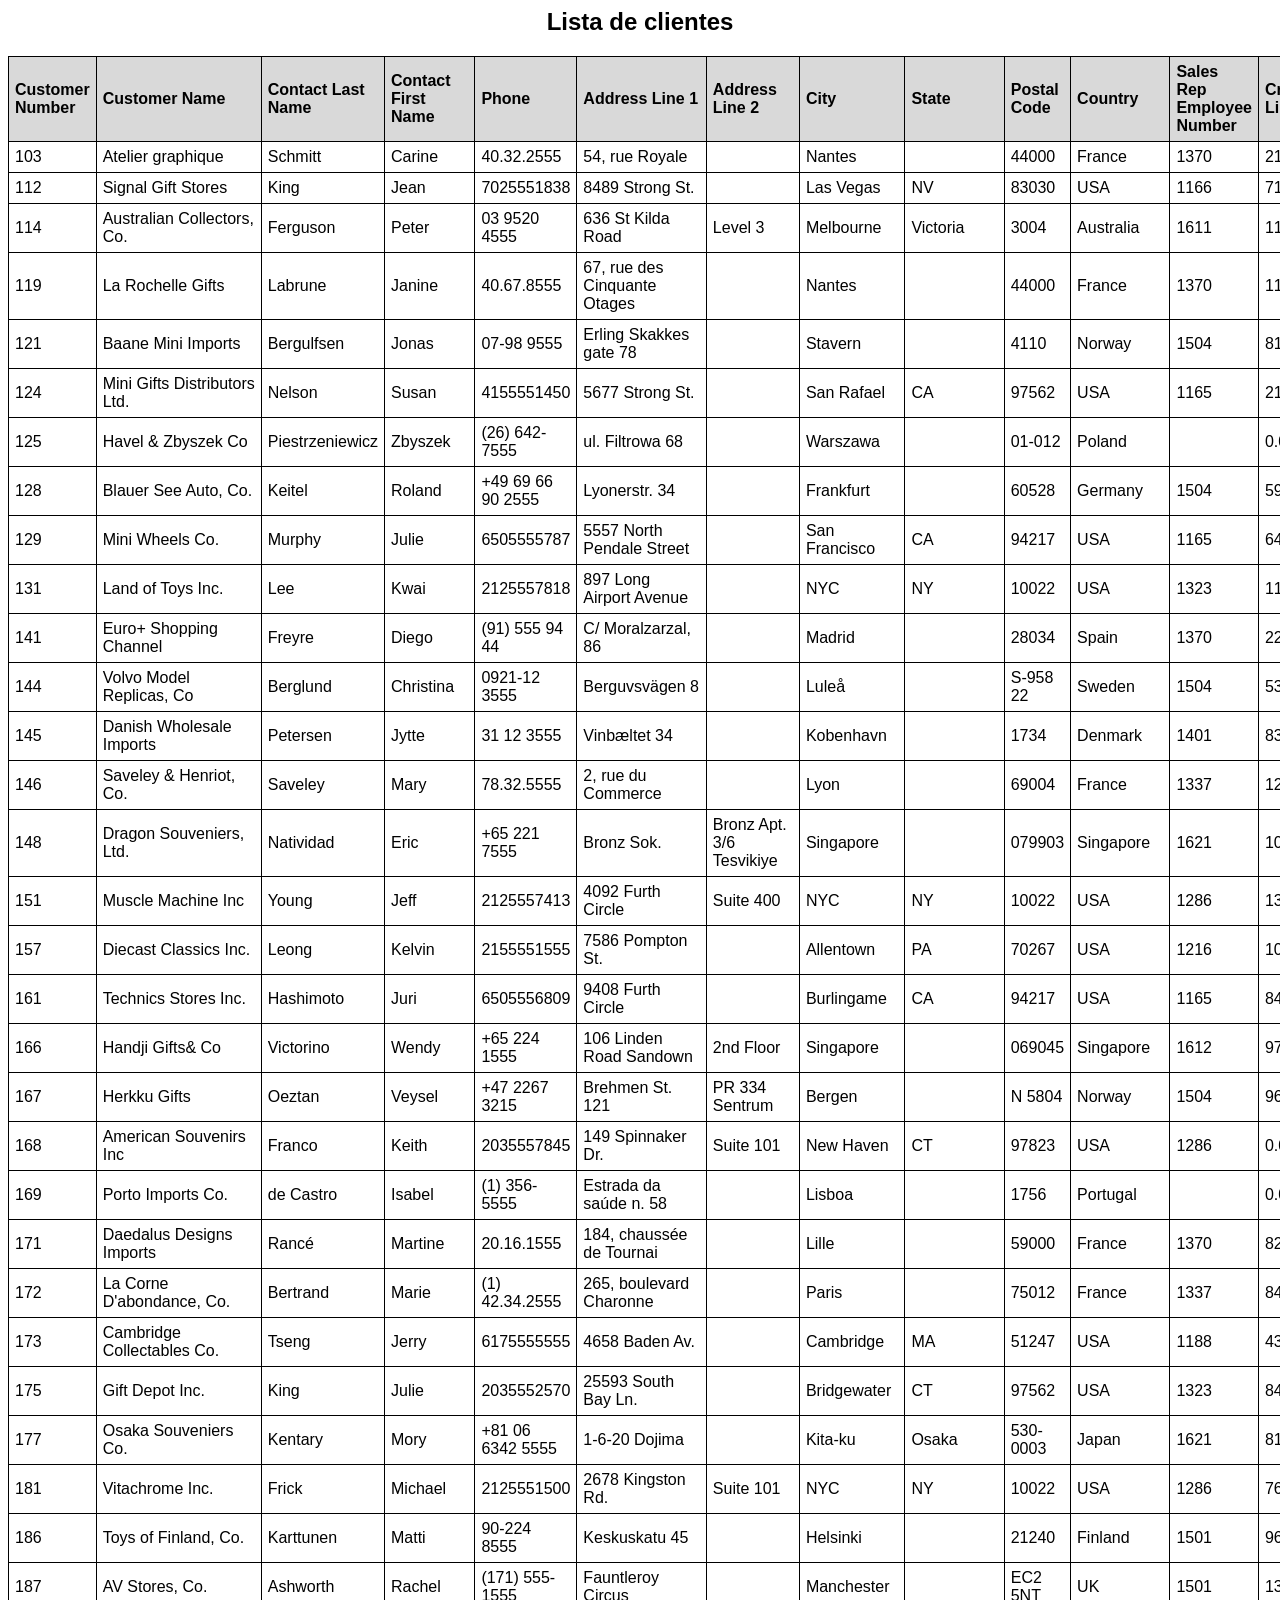
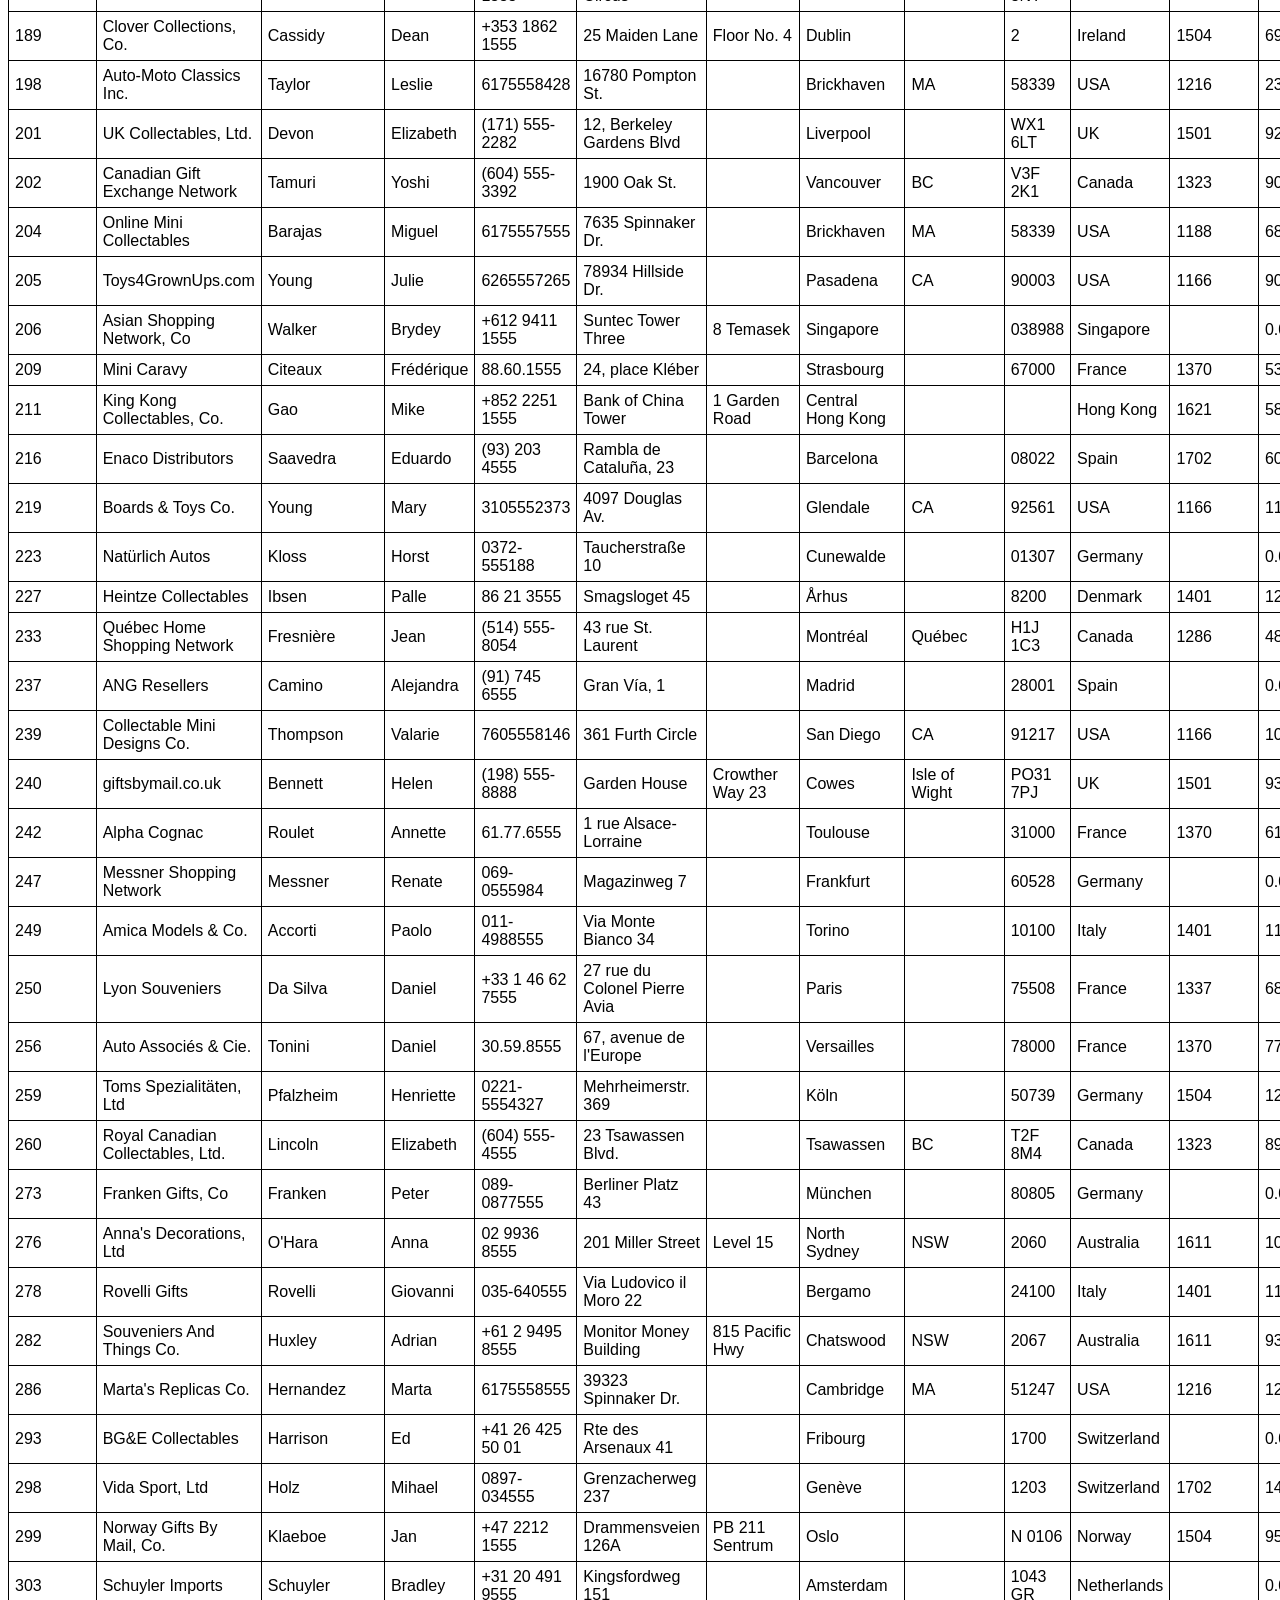
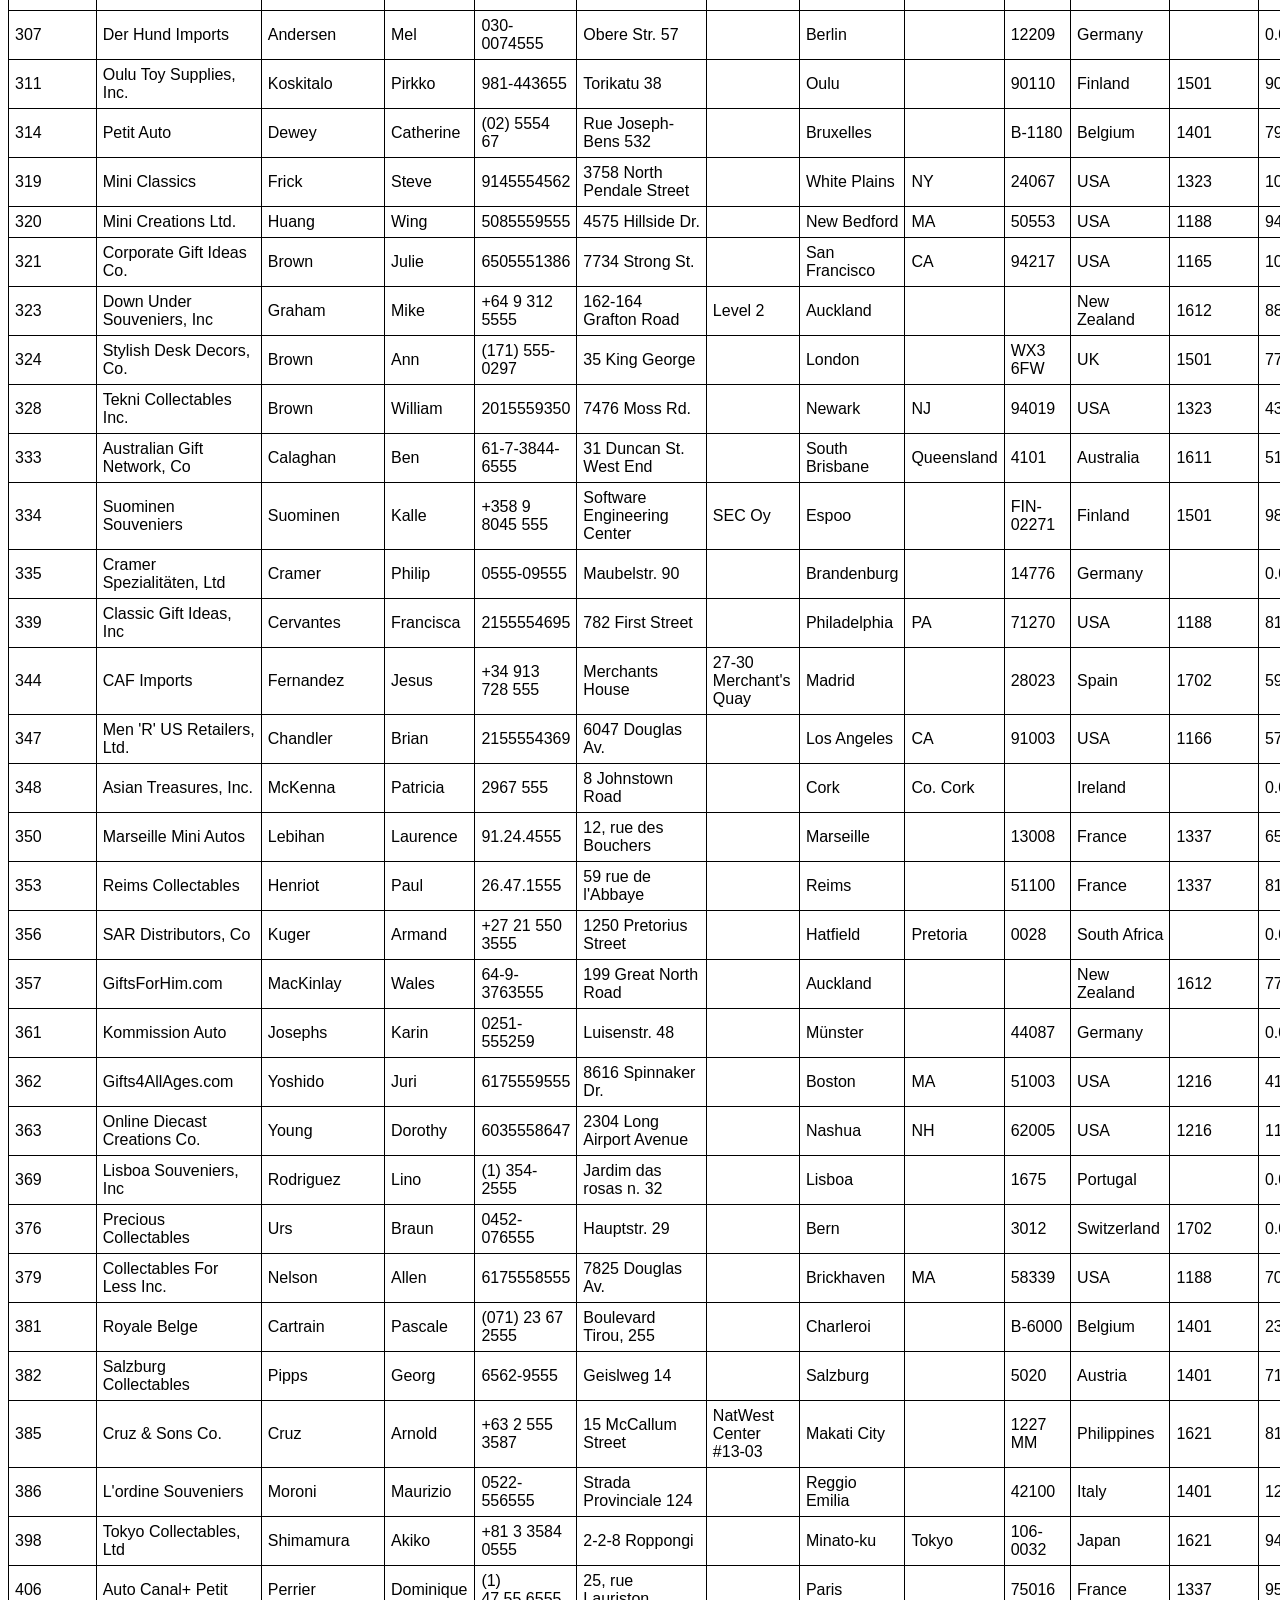
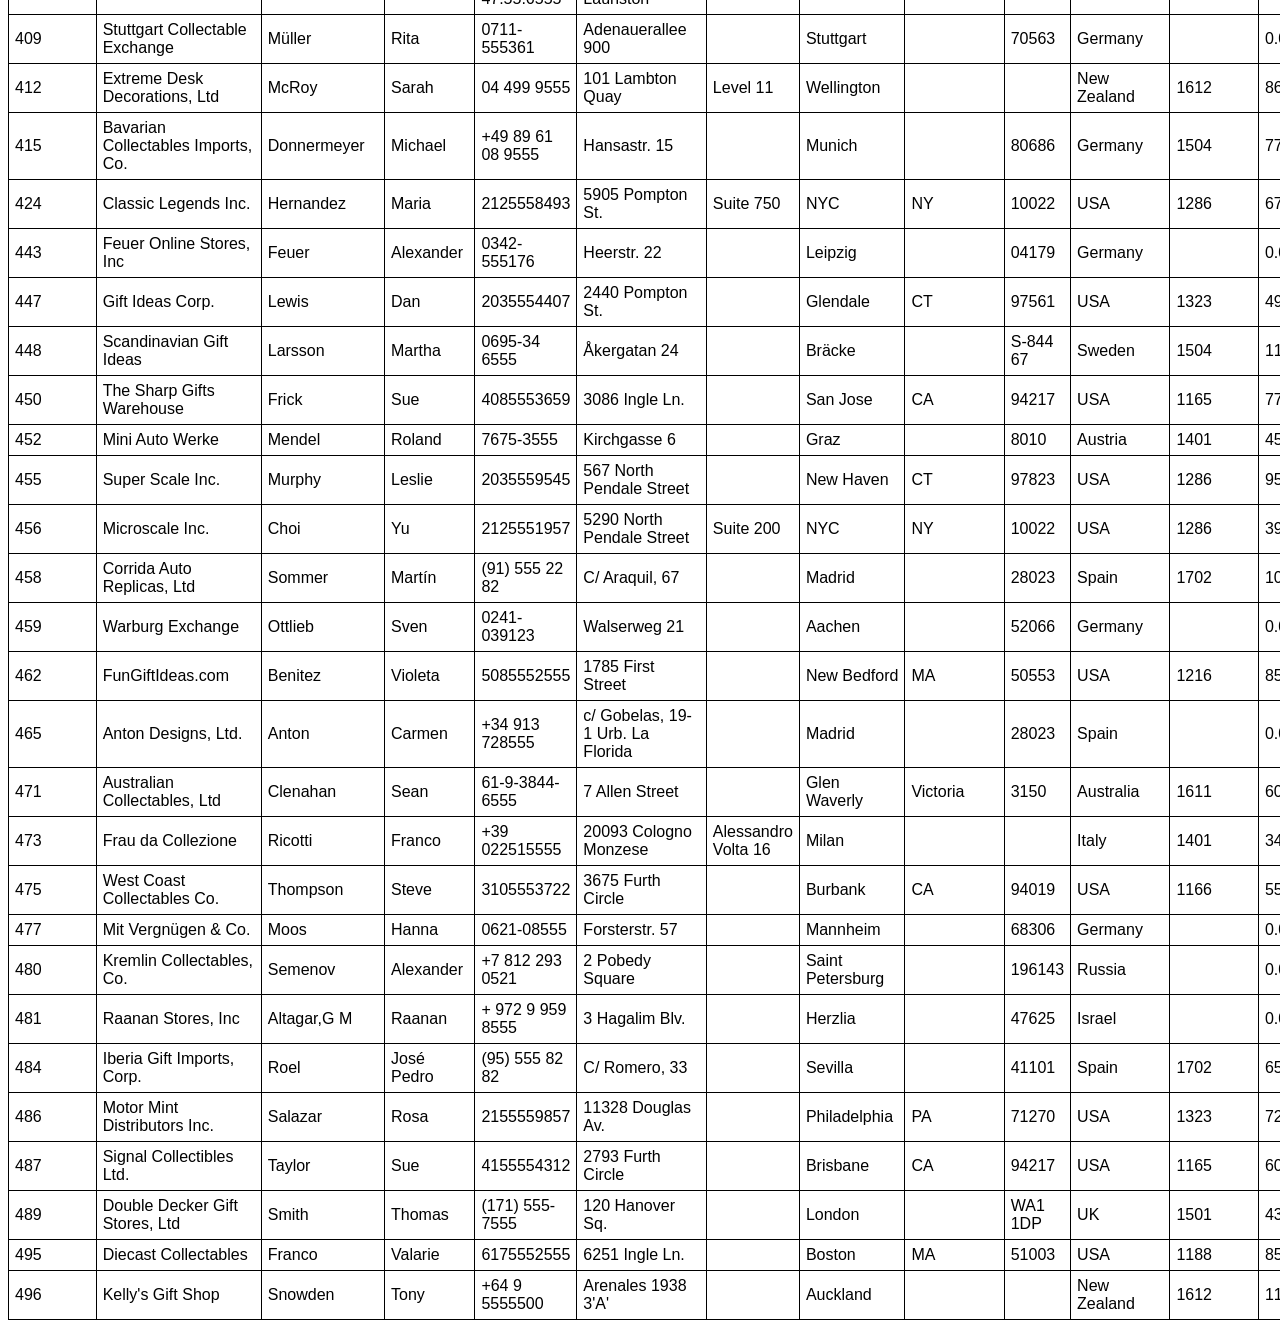
<file: LMSGI05_1/Exercici 2/Customers.html>
﻿<?xml version="1.0" encoding="UTF-8" standalone="yes"?>
<html>
  <head>
    <title>Customers</title>
    <style>
		body {
			font-family: Arial, sans-serif;
		}
		h2 {
			text-align: center;
		}
		table {
			border-collapse: collapse;
			width: 100%;
		}
		th, td {
			border: 1px solid black;
			padding: 6px;
			text-align: left;
		}
		th {
			background-color: #d9d9d9;
		}
	</style>
  </head>
  <body>
    <h2>Lista de clientes</h2>
    <table>
      <tr>
        <th>Customer Number</th>
        <th>Customer Name</th>
        <th>Contact Last Name</th>
        <th>Contact First Name</th>
        <th>Phone</th>
        <th>Address Line 1</th>
        <th>Address Line 2</th>
        <th>City</th>
        <th>State</th>
        <th>Postal Code</th>
        <th>Country</th>
        <th>Sales Rep Employee Number</th>
        <th>Credit Limit</th>
      </tr>
      <tr>
        <td>103</td>
        <td>Atelier graphique</td>
        <td>Schmitt</td>
        <td>Carine </td>
        <td>40.32.2555</td>
        <td>54, rue Royale</td>
        <td/>
        <td>Nantes</td>
        <td/>
        <td>44000</td>
        <td>France</td>
        <td>1370</td>
        <td>21000.00</td>
      </tr>
      <tr>
        <td>112</td>
        <td>Signal Gift Stores</td>
        <td>King</td>
        <td>Jean</td>
        <td>7025551838</td>
        <td>8489 Strong St.</td>
        <td/>
        <td>Las Vegas</td>
        <td>NV</td>
        <td>83030</td>
        <td>USA</td>
        <td>1166</td>
        <td>71800.00</td>
      </tr>
      <tr>
        <td>114</td>
        <td>Australian Collectors, Co.</td>
        <td>Ferguson</td>
        <td>Peter</td>
        <td>03 9520 4555</td>
        <td>636 St Kilda Road</td>
        <td>Level 3</td>
        <td>Melbourne</td>
        <td>Victoria</td>
        <td>3004</td>
        <td>Australia</td>
        <td>1611</td>
        <td>117300.00</td>
      </tr>
      <tr>
        <td>119</td>
        <td>La Rochelle Gifts</td>
        <td>Labrune</td>
        <td>Janine </td>
        <td>40.67.8555</td>
        <td>67, rue des Cinquante Otages</td>
        <td/>
        <td>Nantes</td>
        <td/>
        <td>44000</td>
        <td>France</td>
        <td>1370</td>
        <td>118200.00</td>
      </tr>
      <tr>
        <td>121</td>
        <td>Baane Mini Imports</td>
        <td>Bergulfsen</td>
        <td>Jonas </td>
        <td>07-98 9555</td>
        <td>Erling Skakkes gate 78</td>
        <td/>
        <td>Stavern</td>
        <td/>
        <td>4110</td>
        <td>Norway</td>
        <td>1504</td>
        <td>81700.00</td>
      </tr>
      <tr>
        <td>124</td>
        <td>Mini Gifts Distributors Ltd.</td>
        <td>Nelson</td>
        <td>Susan</td>
        <td>4155551450</td>
        <td>5677 Strong St.</td>
        <td/>
        <td>San Rafael</td>
        <td>CA</td>
        <td>97562</td>
        <td>USA</td>
        <td>1165</td>
        <td>210500.00</td>
      </tr>
      <tr>
        <td>125</td>
        <td>Havel &amp; Zbyszek Co</td>
        <td>Piestrzeniewicz</td>
        <td>Zbyszek </td>
        <td>(26) 642-7555</td>
        <td>ul. Filtrowa 68</td>
        <td/>
        <td>Warszawa</td>
        <td/>
        <td>01-012</td>
        <td>Poland</td>
        <td/>
        <td>0.00</td>
      </tr>
      <tr>
        <td>128</td>
        <td>Blauer See Auto, Co.</td>
        <td>Keitel</td>
        <td>Roland</td>
        <td>+49 69 66 90 2555</td>
        <td>Lyonerstr. 34</td>
        <td/>
        <td>Frankfurt</td>
        <td/>
        <td>60528</td>
        <td>Germany</td>
        <td>1504</td>
        <td>59700.00</td>
      </tr>
      <tr>
        <td>129</td>
        <td>Mini Wheels Co.</td>
        <td>Murphy</td>
        <td>Julie</td>
        <td>6505555787</td>
        <td>5557 North Pendale Street</td>
        <td/>
        <td>San Francisco</td>
        <td>CA</td>
        <td>94217</td>
        <td>USA</td>
        <td>1165</td>
        <td>64600.00</td>
      </tr>
      <tr>
        <td>131</td>
        <td>Land of Toys Inc.</td>
        <td>Lee</td>
        <td>Kwai</td>
        <td>2125557818</td>
        <td>897 Long Airport Avenue</td>
        <td/>
        <td>NYC</td>
        <td>NY</td>
        <td>10022</td>
        <td>USA</td>
        <td>1323</td>
        <td>114900.00</td>
      </tr>
      <tr>
        <td>141</td>
        <td>Euro+ Shopping Channel</td>
        <td>Freyre</td>
        <td>Diego </td>
        <td>(91) 555 94 44</td>
        <td>C/ Moralzarzal, 86</td>
        <td/>
        <td>Madrid</td>
        <td/>
        <td>28034</td>
        <td>Spain</td>
        <td>1370</td>
        <td>227600.00</td>
      </tr>
      <tr>
        <td>144</td>
        <td>Volvo Model Replicas, Co</td>
        <td>Berglund</td>
        <td>Christina </td>
        <td>0921-12 3555</td>
        <td>Berguvsvägen  8</td>
        <td/>
        <td>Luleå</td>
        <td/>
        <td>S-958 22</td>
        <td>Sweden</td>
        <td>1504</td>
        <td>53100.00</td>
      </tr>
      <tr>
        <td>145</td>
        <td>Danish Wholesale Imports</td>
        <td>Petersen</td>
        <td>Jytte </td>
        <td>31 12 3555</td>
        <td>Vinbæltet 34</td>
        <td/>
        <td>Kobenhavn</td>
        <td/>
        <td>1734</td>
        <td>Denmark</td>
        <td>1401</td>
        <td>83400.00</td>
      </tr>
      <tr>
        <td>146</td>
        <td>Saveley &amp; Henriot, Co.</td>
        <td>Saveley</td>
        <td>Mary </td>
        <td>78.32.5555</td>
        <td>2, rue du Commerce</td>
        <td/>
        <td>Lyon</td>
        <td/>
        <td>69004</td>
        <td>France</td>
        <td>1337</td>
        <td>123900.00</td>
      </tr>
      <tr>
        <td>148</td>
        <td>Dragon Souveniers, Ltd.</td>
        <td>Natividad</td>
        <td>Eric</td>
        <td>+65 221 7555</td>
        <td>Bronz Sok.</td>
        <td>Bronz Apt. 3/6 Tesvikiye</td>
        <td>Singapore</td>
        <td/>
        <td>079903</td>
        <td>Singapore</td>
        <td>1621</td>
        <td>103800.00</td>
      </tr>
      <tr>
        <td>151</td>
        <td>Muscle Machine Inc</td>
        <td>Young</td>
        <td>Jeff</td>
        <td>2125557413</td>
        <td>4092 Furth Circle</td>
        <td>Suite 400</td>
        <td>NYC</td>
        <td>NY</td>
        <td>10022</td>
        <td>USA</td>
        <td>1286</td>
        <td>138500.00</td>
      </tr>
      <tr>
        <td>157</td>
        <td>Diecast Classics Inc.</td>
        <td>Leong</td>
        <td>Kelvin</td>
        <td>2155551555</td>
        <td>7586 Pompton St.</td>
        <td/>
        <td>Allentown</td>
        <td>PA</td>
        <td>70267</td>
        <td>USA</td>
        <td>1216</td>
        <td>100600.00</td>
      </tr>
      <tr>
        <td>161</td>
        <td>Technics Stores Inc.</td>
        <td>Hashimoto</td>
        <td>Juri</td>
        <td>6505556809</td>
        <td>9408 Furth Circle</td>
        <td/>
        <td>Burlingame</td>
        <td>CA</td>
        <td>94217</td>
        <td>USA</td>
        <td>1165</td>
        <td>84600.00</td>
      </tr>
      <tr>
        <td>166</td>
        <td>Handji Gifts&amp; Co</td>
        <td>Victorino</td>
        <td>Wendy</td>
        <td>+65 224 1555</td>
        <td>106 Linden Road Sandown</td>
        <td>2nd Floor</td>
        <td>Singapore</td>
        <td/>
        <td>069045</td>
        <td>Singapore</td>
        <td>1612</td>
        <td>97900.00</td>
      </tr>
      <tr>
        <td>167</td>
        <td>Herkku Gifts</td>
        <td>Oeztan</td>
        <td>Veysel</td>
        <td>+47 2267 3215</td>
        <td>Brehmen St. 121</td>
        <td>PR 334 Sentrum</td>
        <td>Bergen</td>
        <td/>
        <td>N 5804</td>
        <td>Norway  </td>
        <td>1504</td>
        <td>96800.00</td>
      </tr>
      <tr>
        <td>168</td>
        <td>American Souvenirs Inc</td>
        <td>Franco</td>
        <td>Keith</td>
        <td>2035557845</td>
        <td>149 Spinnaker Dr.</td>
        <td>Suite 101</td>
        <td>New Haven</td>
        <td>CT</td>
        <td>97823</td>
        <td>USA</td>
        <td>1286</td>
        <td>0.00</td>
      </tr>
      <tr>
        <td>169</td>
        <td>Porto Imports Co.</td>
        <td>de Castro</td>
        <td>Isabel </td>
        <td>(1) 356-5555</td>
        <td>Estrada da saúde n. 58</td>
        <td/>
        <td>Lisboa</td>
        <td/>
        <td>1756</td>
        <td>Portugal</td>
        <td/>
        <td>0.00</td>
      </tr>
      <tr>
        <td>171</td>
        <td>Daedalus Designs Imports</td>
        <td>Rancé</td>
        <td>Martine </td>
        <td>20.16.1555</td>
        <td>184, chaussée de Tournai</td>
        <td/>
        <td>Lille</td>
        <td/>
        <td>59000</td>
        <td>France</td>
        <td>1370</td>
        <td>82900.00</td>
      </tr>
      <tr>
        <td>172</td>
        <td>La Corne D'abondance, Co.</td>
        <td>Bertrand</td>
        <td>Marie</td>
        <td>(1) 42.34.2555</td>
        <td>265, boulevard Charonne</td>
        <td/>
        <td>Paris</td>
        <td/>
        <td>75012</td>
        <td>France</td>
        <td>1337</td>
        <td>84300.00</td>
      </tr>
      <tr>
        <td>173</td>
        <td>Cambridge Collectables Co.</td>
        <td>Tseng</td>
        <td>Jerry</td>
        <td>6175555555</td>
        <td>4658 Baden Av.</td>
        <td/>
        <td>Cambridge</td>
        <td>MA</td>
        <td>51247</td>
        <td>USA</td>
        <td>1188</td>
        <td>43400.00</td>
      </tr>
      <tr>
        <td>175</td>
        <td>Gift Depot Inc.</td>
        <td>King</td>
        <td>Julie</td>
        <td>2035552570</td>
        <td>25593 South Bay Ln.</td>
        <td/>
        <td>Bridgewater</td>
        <td>CT</td>
        <td>97562</td>
        <td>USA</td>
        <td>1323</td>
        <td>84300.00</td>
      </tr>
      <tr>
        <td>177</td>
        <td>Osaka Souveniers Co.</td>
        <td>Kentary</td>
        <td>Mory</td>
        <td>+81 06 6342 5555</td>
        <td>1-6-20 Dojima</td>
        <td/>
        <td>Kita-ku</td>
        <td>Osaka</td>
        <td> 530-0003</td>
        <td>Japan</td>
        <td>1621</td>
        <td>81200.00</td>
      </tr>
      <tr>
        <td>181</td>
        <td>Vitachrome Inc.</td>
        <td>Frick</td>
        <td>Michael</td>
        <td>2125551500</td>
        <td>2678 Kingston Rd.</td>
        <td>Suite 101</td>
        <td>NYC</td>
        <td>NY</td>
        <td>10022</td>
        <td>USA</td>
        <td>1286</td>
        <td>76400.00</td>
      </tr>
      <tr>
        <td>186</td>
        <td>Toys of Finland, Co.</td>
        <td>Karttunen</td>
        <td>Matti</td>
        <td>90-224 8555</td>
        <td>Keskuskatu 45</td>
        <td/>
        <td>Helsinki</td>
        <td/>
        <td>21240</td>
        <td>Finland</td>
        <td>1501</td>
        <td>96500.00</td>
      </tr>
      <tr>
        <td>187</td>
        <td>AV Stores, Co.</td>
        <td>Ashworth</td>
        <td>Rachel</td>
        <td>(171) 555-1555</td>
        <td>Fauntleroy Circus</td>
        <td/>
        <td>Manchester</td>
        <td/>
        <td>EC2 5NT</td>
        <td>UK</td>
        <td>1501</td>
        <td>136800.00</td>
      </tr>
      <tr>
        <td>189</td>
        <td>Clover Collections, Co.</td>
        <td>Cassidy</td>
        <td>Dean</td>
        <td>+353 1862 1555</td>
        <td>25 Maiden Lane</td>
        <td>Floor No. 4</td>
        <td>Dublin</td>
        <td/>
        <td>2</td>
        <td>Ireland</td>
        <td>1504</td>
        <td>69400.00</td>
      </tr>
      <tr>
        <td>198</td>
        <td>Auto-Moto Classics Inc.</td>
        <td>Taylor</td>
        <td>Leslie</td>
        <td>6175558428</td>
        <td>16780 Pompton St.</td>
        <td/>
        <td>Brickhaven</td>
        <td>MA</td>
        <td>58339</td>
        <td>USA</td>
        <td>1216</td>
        <td>23000.00</td>
      </tr>
      <tr>
        <td>201</td>
        <td>UK Collectables, Ltd.</td>
        <td>Devon</td>
        <td>Elizabeth</td>
        <td>(171) 555-2282</td>
        <td>12, Berkeley Gardens Blvd</td>
        <td/>
        <td>Liverpool</td>
        <td/>
        <td>WX1 6LT</td>
        <td>UK</td>
        <td>1501</td>
        <td>92700.00</td>
      </tr>
      <tr>
        <td>202</td>
        <td>Canadian Gift Exchange Network</td>
        <td>Tamuri</td>
        <td>Yoshi </td>
        <td>(604) 555-3392</td>
        <td>1900 Oak St.</td>
        <td/>
        <td>Vancouver</td>
        <td>BC</td>
        <td>V3F 2K1</td>
        <td>Canada</td>
        <td>1323</td>
        <td>90300.00</td>
      </tr>
      <tr>
        <td>204</td>
        <td>Online Mini Collectables</td>
        <td>Barajas</td>
        <td>Miguel</td>
        <td>6175557555</td>
        <td>7635 Spinnaker Dr.</td>
        <td/>
        <td>Brickhaven</td>
        <td>MA</td>
        <td>58339</td>
        <td>USA</td>
        <td>1188</td>
        <td>68700.00</td>
      </tr>
      <tr>
        <td>205</td>
        <td>Toys4GrownUps.com</td>
        <td>Young</td>
        <td>Julie</td>
        <td>6265557265</td>
        <td>78934 Hillside Dr.</td>
        <td/>
        <td>Pasadena</td>
        <td>CA</td>
        <td>90003</td>
        <td>USA</td>
        <td>1166</td>
        <td>90700.00</td>
      </tr>
      <tr>
        <td>206</td>
        <td>Asian Shopping Network, Co</td>
        <td>Walker</td>
        <td>Brydey</td>
        <td>+612 9411 1555</td>
        <td>Suntec Tower Three</td>
        <td>8 Temasek</td>
        <td>Singapore</td>
        <td/>
        <td>038988</td>
        <td>Singapore</td>
        <td/>
        <td>0.00</td>
      </tr>
      <tr>
        <td>209</td>
        <td>Mini Caravy</td>
        <td>Citeaux</td>
        <td>Frédérique </td>
        <td>88.60.1555</td>
        <td>24, place Kléber</td>
        <td/>
        <td>Strasbourg</td>
        <td/>
        <td>67000</td>
        <td>France</td>
        <td>1370</td>
        <td>53800.00</td>
      </tr>
      <tr>
        <td>211</td>
        <td>King Kong Collectables, Co.</td>
        <td>Gao</td>
        <td>Mike</td>
        <td>+852 2251 1555</td>
        <td>Bank of China Tower</td>
        <td>1 Garden Road</td>
        <td>Central Hong Kong</td>
        <td/>
        <td/>
        <td>Hong Kong</td>
        <td>1621</td>
        <td>58600.00</td>
      </tr>
      <tr>
        <td>216</td>
        <td>Enaco Distributors</td>
        <td>Saavedra</td>
        <td>Eduardo </td>
        <td>(93) 203 4555</td>
        <td>Rambla de Cataluña, 23</td>
        <td/>
        <td>Barcelona</td>
        <td/>
        <td>08022</td>
        <td>Spain</td>
        <td>1702</td>
        <td>60300.00</td>
      </tr>
      <tr>
        <td>219</td>
        <td>Boards &amp; Toys Co.</td>
        <td>Young</td>
        <td>Mary</td>
        <td>3105552373</td>
        <td>4097 Douglas Av.</td>
        <td/>
        <td>Glendale</td>
        <td>CA</td>
        <td>92561</td>
        <td>USA</td>
        <td>1166</td>
        <td>11000.00</td>
      </tr>
      <tr>
        <td>223</td>
        <td>Natürlich Autos</td>
        <td>Kloss</td>
        <td>Horst </td>
        <td>0372-555188</td>
        <td>Taucherstraße 10</td>
        <td/>
        <td>Cunewalde</td>
        <td/>
        <td>01307</td>
        <td>Germany</td>
        <td/>
        <td>0.00</td>
      </tr>
      <tr>
        <td>227</td>
        <td>Heintze Collectables</td>
        <td>Ibsen</td>
        <td>Palle</td>
        <td>86 21 3555</td>
        <td>Smagsloget 45</td>
        <td/>
        <td>Århus</td>
        <td/>
        <td>8200</td>
        <td>Denmark</td>
        <td>1401</td>
        <td>120800.00</td>
      </tr>
      <tr>
        <td>233</td>
        <td>Québec Home Shopping Network</td>
        <td>Fresnière</td>
        <td>Jean </td>
        <td>(514) 555-8054</td>
        <td>43 rue St. Laurent</td>
        <td/>
        <td>Montréal</td>
        <td>Québec</td>
        <td>H1J 1C3</td>
        <td>Canada</td>
        <td>1286</td>
        <td>48700.00</td>
      </tr>
      <tr>
        <td>237</td>
        <td>ANG Resellers</td>
        <td>Camino</td>
        <td>Alejandra </td>
        <td>(91) 745 6555</td>
        <td>Gran Vía, 1</td>
        <td/>
        <td>Madrid</td>
        <td/>
        <td>28001</td>
        <td>Spain</td>
        <td/>
        <td>0.00</td>
      </tr>
      <tr>
        <td>239</td>
        <td>Collectable Mini Designs Co.</td>
        <td>Thompson</td>
        <td>Valarie</td>
        <td>7605558146</td>
        <td>361 Furth Circle</td>
        <td/>
        <td>San Diego</td>
        <td>CA</td>
        <td>91217</td>
        <td>USA</td>
        <td>1166</td>
        <td>105000.00</td>
      </tr>
      <tr>
        <td>240</td>
        <td>giftsbymail.co.uk</td>
        <td>Bennett</td>
        <td>Helen </td>
        <td>(198) 555-8888</td>
        <td>Garden House</td>
        <td>Crowther Way 23</td>
        <td>Cowes</td>
        <td>Isle of Wight</td>
        <td>PO31 7PJ</td>
        <td>UK</td>
        <td>1501</td>
        <td>93900.00</td>
      </tr>
      <tr>
        <td>242</td>
        <td>Alpha Cognac</td>
        <td>Roulet</td>
        <td>Annette </td>
        <td>61.77.6555</td>
        <td>1 rue Alsace-Lorraine</td>
        <td/>
        <td>Toulouse</td>
        <td/>
        <td>31000</td>
        <td>France</td>
        <td>1370</td>
        <td>61100.00</td>
      </tr>
      <tr>
        <td>247</td>
        <td>Messner Shopping Network</td>
        <td>Messner</td>
        <td>Renate </td>
        <td>069-0555984</td>
        <td>Magazinweg 7</td>
        <td/>
        <td>Frankfurt</td>
        <td/>
        <td>60528</td>
        <td>Germany</td>
        <td/>
        <td>0.00</td>
      </tr>
      <tr>
        <td>249</td>
        <td>Amica Models &amp; Co.</td>
        <td>Accorti</td>
        <td>Paolo </td>
        <td>011-4988555</td>
        <td>Via Monte Bianco 34</td>
        <td/>
        <td>Torino</td>
        <td/>
        <td>10100</td>
        <td>Italy</td>
        <td>1401</td>
        <td>113000.00</td>
      </tr>
      <tr>
        <td>250</td>
        <td>Lyon Souveniers</td>
        <td>Da Silva</td>
        <td>Daniel</td>
        <td>+33 1 46 62 7555</td>
        <td>27 rue du Colonel Pierre Avia</td>
        <td/>
        <td>Paris</td>
        <td/>
        <td>75508</td>
        <td>France</td>
        <td>1337</td>
        <td>68100.00</td>
      </tr>
      <tr>
        <td>256</td>
        <td>Auto Associés &amp; Cie.</td>
        <td>Tonini</td>
        <td>Daniel </td>
        <td>30.59.8555</td>
        <td>67, avenue de l'Europe</td>
        <td/>
        <td>Versailles</td>
        <td/>
        <td>78000</td>
        <td>France</td>
        <td>1370</td>
        <td>77900.00</td>
      </tr>
      <tr>
        <td>259</td>
        <td>Toms Spezialitäten, Ltd</td>
        <td>Pfalzheim</td>
        <td>Henriette </td>
        <td>0221-5554327</td>
        <td>Mehrheimerstr. 369</td>
        <td/>
        <td>Köln</td>
        <td/>
        <td>50739</td>
        <td>Germany</td>
        <td>1504</td>
        <td>120400.00</td>
      </tr>
      <tr>
        <td>260</td>
        <td>Royal Canadian Collectables, Ltd.</td>
        <td>Lincoln</td>
        <td>Elizabeth </td>
        <td>(604) 555-4555</td>
        <td>23 Tsawassen Blvd.</td>
        <td/>
        <td>Tsawassen</td>
        <td>BC</td>
        <td>T2F 8M4</td>
        <td>Canada</td>
        <td>1323</td>
        <td>89600.00</td>
      </tr>
      <tr>
        <td>273</td>
        <td>Franken Gifts, Co</td>
        <td>Franken</td>
        <td>Peter </td>
        <td>089-0877555</td>
        <td>Berliner Platz 43</td>
        <td/>
        <td>München</td>
        <td/>
        <td>80805</td>
        <td>Germany</td>
        <td/>
        <td>0.00</td>
      </tr>
      <tr>
        <td>276</td>
        <td>Anna's Decorations, Ltd</td>
        <td>O'Hara</td>
        <td>Anna</td>
        <td>02 9936 8555</td>
        <td>201 Miller Street</td>
        <td>Level 15</td>
        <td>North Sydney</td>
        <td>NSW</td>
        <td>2060</td>
        <td>Australia</td>
        <td>1611</td>
        <td>107800.00</td>
      </tr>
      <tr>
        <td>278</td>
        <td>Rovelli Gifts</td>
        <td>Rovelli</td>
        <td>Giovanni </td>
        <td>035-640555</td>
        <td>Via Ludovico il Moro 22</td>
        <td/>
        <td>Bergamo</td>
        <td/>
        <td>24100</td>
        <td>Italy</td>
        <td>1401</td>
        <td>119600.00</td>
      </tr>
      <tr>
        <td>282</td>
        <td>Souveniers And Things Co.</td>
        <td>Huxley</td>
        <td>Adrian</td>
        <td>+61 2 9495 8555</td>
        <td>Monitor Money Building</td>
        <td>815 Pacific Hwy</td>
        <td>Chatswood</td>
        <td>NSW</td>
        <td>2067</td>
        <td>Australia</td>
        <td>1611</td>
        <td>93300.00</td>
      </tr>
      <tr>
        <td>286</td>
        <td>Marta's Replicas Co.</td>
        <td>Hernandez</td>
        <td>Marta</td>
        <td>6175558555</td>
        <td>39323 Spinnaker Dr.</td>
        <td/>
        <td>Cambridge</td>
        <td>MA</td>
        <td>51247</td>
        <td>USA</td>
        <td>1216</td>
        <td>123700.00</td>
      </tr>
      <tr>
        <td>293</td>
        <td>BG&amp;E Collectables</td>
        <td>Harrison</td>
        <td>Ed</td>
        <td>+41 26 425 50 01</td>
        <td>Rte des Arsenaux 41 </td>
        <td/>
        <td>Fribourg</td>
        <td/>
        <td>1700</td>
        <td>Switzerland</td>
        <td/>
        <td>0.00</td>
      </tr>
      <tr>
        <td>298</td>
        <td>Vida Sport, Ltd</td>
        <td>Holz</td>
        <td>Mihael</td>
        <td>0897-034555</td>
        <td>Grenzacherweg 237</td>
        <td/>
        <td>Genève</td>
        <td/>
        <td>1203</td>
        <td>Switzerland</td>
        <td>1702</td>
        <td>141300.00</td>
      </tr>
      <tr>
        <td>299</td>
        <td>Norway Gifts By Mail, Co.</td>
        <td>Klaeboe</td>
        <td>Jan</td>
        <td>+47 2212 1555</td>
        <td>Drammensveien 126A</td>
        <td>PB 211 Sentrum</td>
        <td>Oslo</td>
        <td/>
        <td>N 0106</td>
        <td>Norway  </td>
        <td>1504</td>
        <td>95100.00</td>
      </tr>
      <tr>
        <td>303</td>
        <td>Schuyler Imports</td>
        <td>Schuyler</td>
        <td>Bradley</td>
        <td>+31 20 491 9555</td>
        <td>Kingsfordweg 151</td>
        <td/>
        <td>Amsterdam</td>
        <td/>
        <td>1043 GR</td>
        <td>Netherlands</td>
        <td/>
        <td>0.00</td>
      </tr>
      <tr>
        <td>307</td>
        <td>Der Hund Imports</td>
        <td>Andersen</td>
        <td>Mel</td>
        <td>030-0074555</td>
        <td>Obere Str. 57</td>
        <td/>
        <td>Berlin</td>
        <td/>
        <td>12209</td>
        <td>Germany</td>
        <td/>
        <td>0.00</td>
      </tr>
      <tr>
        <td>311</td>
        <td>Oulu Toy Supplies, Inc.</td>
        <td>Koskitalo</td>
        <td>Pirkko</td>
        <td>981-443655</td>
        <td>Torikatu 38</td>
        <td/>
        <td>Oulu</td>
        <td/>
        <td>90110</td>
        <td>Finland</td>
        <td>1501</td>
        <td>90500.00</td>
      </tr>
      <tr>
        <td>314</td>
        <td>Petit Auto</td>
        <td>Dewey</td>
        <td>Catherine </td>
        <td>(02) 5554 67</td>
        <td>Rue Joseph-Bens 532</td>
        <td/>
        <td>Bruxelles</td>
        <td/>
        <td>B-1180</td>
        <td>Belgium</td>
        <td>1401</td>
        <td>79900.00</td>
      </tr>
      <tr>
        <td>319</td>
        <td>Mini Classics</td>
        <td>Frick</td>
        <td>Steve</td>
        <td>9145554562</td>
        <td>3758 North Pendale Street</td>
        <td/>
        <td>White Plains</td>
        <td>NY</td>
        <td>24067</td>
        <td>USA</td>
        <td>1323</td>
        <td>102700.00</td>
      </tr>
      <tr>
        <td>320</td>
        <td>Mini Creations Ltd.</td>
        <td>Huang</td>
        <td>Wing</td>
        <td>5085559555</td>
        <td>4575 Hillside Dr.</td>
        <td/>
        <td>New Bedford</td>
        <td>MA</td>
        <td>50553</td>
        <td>USA</td>
        <td>1188</td>
        <td>94500.00</td>
      </tr>
      <tr>
        <td>321</td>
        <td>Corporate Gift Ideas Co.</td>
        <td>Brown</td>
        <td>Julie</td>
        <td>6505551386</td>
        <td>7734 Strong St.</td>
        <td/>
        <td>San Francisco</td>
        <td>CA</td>
        <td>94217</td>
        <td>USA</td>
        <td>1165</td>
        <td>105000.00</td>
      </tr>
      <tr>
        <td>323</td>
        <td>Down Under Souveniers, Inc</td>
        <td>Graham</td>
        <td>Mike</td>
        <td>+64 9 312 5555</td>
        <td>162-164 Grafton Road</td>
        <td>Level 2</td>
        <td>Auckland  </td>
        <td/>
        <td/>
        <td>New Zealand</td>
        <td>1612</td>
        <td>88000.00</td>
      </tr>
      <tr>
        <td>324</td>
        <td>Stylish Desk Decors, Co.</td>
        <td>Brown</td>
        <td>Ann </td>
        <td>(171) 555-0297</td>
        <td>35 King George</td>
        <td/>
        <td>London</td>
        <td/>
        <td>WX3 6FW</td>
        <td>UK</td>
        <td>1501</td>
        <td>77000.00</td>
      </tr>
      <tr>
        <td>328</td>
        <td>Tekni Collectables Inc.</td>
        <td>Brown</td>
        <td>William</td>
        <td>2015559350</td>
        <td>7476 Moss Rd.</td>
        <td/>
        <td>Newark</td>
        <td>NJ</td>
        <td>94019</td>
        <td>USA</td>
        <td>1323</td>
        <td>43000.00</td>
      </tr>
      <tr>
        <td>333</td>
        <td>Australian Gift Network, Co</td>
        <td>Calaghan</td>
        <td>Ben</td>
        <td>61-7-3844-6555</td>
        <td>31 Duncan St. West End</td>
        <td/>
        <td>South Brisbane</td>
        <td>Queensland</td>
        <td>4101</td>
        <td>Australia</td>
        <td>1611</td>
        <td>51600.00</td>
      </tr>
      <tr>
        <td>334</td>
        <td>Suominen Souveniers</td>
        <td>Suominen</td>
        <td>Kalle</td>
        <td>+358 9 8045 555</td>
        <td>Software Engineering Center</td>
        <td>SEC Oy</td>
        <td>Espoo</td>
        <td/>
        <td>FIN-02271</td>
        <td>Finland</td>
        <td>1501</td>
        <td>98800.00</td>
      </tr>
      <tr>
        <td>335</td>
        <td>Cramer Spezialitäten, Ltd</td>
        <td>Cramer</td>
        <td>Philip </td>
        <td>0555-09555</td>
        <td>Maubelstr. 90</td>
        <td/>
        <td>Brandenburg</td>
        <td/>
        <td>14776</td>
        <td>Germany</td>
        <td/>
        <td>0.00</td>
      </tr>
      <tr>
        <td>339</td>
        <td>Classic Gift Ideas, Inc</td>
        <td>Cervantes</td>
        <td>Francisca</td>
        <td>2155554695</td>
        <td>782 First Street</td>
        <td/>
        <td>Philadelphia</td>
        <td>PA</td>
        <td>71270</td>
        <td>USA</td>
        <td>1188</td>
        <td>81100.00</td>
      </tr>
      <tr>
        <td>344</td>
        <td>CAF Imports</td>
        <td>Fernandez</td>
        <td>Jesus</td>
        <td>+34 913 728 555</td>
        <td>Merchants House</td>
        <td>27-30 Merchant's Quay</td>
        <td>Madrid</td>
        <td/>
        <td>28023</td>
        <td>Spain</td>
        <td>1702</td>
        <td>59600.00</td>
      </tr>
      <tr>
        <td>347</td>
        <td>Men 'R' US Retailers, Ltd.</td>
        <td>Chandler</td>
        <td>Brian</td>
        <td>2155554369</td>
        <td>6047 Douglas Av.</td>
        <td/>
        <td>Los Angeles</td>
        <td>CA</td>
        <td>91003</td>
        <td>USA</td>
        <td>1166</td>
        <td>57700.00</td>
      </tr>
      <tr>
        <td>348</td>
        <td>Asian Treasures, Inc.</td>
        <td>McKenna</td>
        <td>Patricia </td>
        <td>2967 555</td>
        <td>8 Johnstown Road</td>
        <td/>
        <td>Cork</td>
        <td>Co. Cork</td>
        <td/>
        <td>Ireland</td>
        <td/>
        <td>0.00</td>
      </tr>
      <tr>
        <td>350</td>
        <td>Marseille Mini Autos</td>
        <td>Lebihan</td>
        <td>Laurence </td>
        <td>91.24.4555</td>
        <td>12, rue des Bouchers</td>
        <td/>
        <td>Marseille</td>
        <td/>
        <td>13008</td>
        <td>France</td>
        <td>1337</td>
        <td>65000.00</td>
      </tr>
      <tr>
        <td>353</td>
        <td>Reims Collectables</td>
        <td>Henriot</td>
        <td>Paul </td>
        <td>26.47.1555</td>
        <td>59 rue de l'Abbaye</td>
        <td/>
        <td>Reims</td>
        <td/>
        <td>51100</td>
        <td>France</td>
        <td>1337</td>
        <td>81100.00</td>
      </tr>
      <tr>
        <td>356</td>
        <td>SAR Distributors, Co</td>
        <td>Kuger</td>
        <td>Armand</td>
        <td>+27 21 550 3555</td>
        <td>1250 Pretorius Street</td>
        <td/>
        <td>Hatfield</td>
        <td>Pretoria</td>
        <td>0028</td>
        <td>South Africa</td>
        <td/>
        <td>0.00</td>
      </tr>
      <tr>
        <td>357</td>
        <td>GiftsForHim.com</td>
        <td>MacKinlay</td>
        <td>Wales</td>
        <td>64-9-3763555</td>
        <td>199 Great North Road</td>
        <td/>
        <td>Auckland</td>
        <td/>
        <td/>
        <td>New Zealand</td>
        <td>1612</td>
        <td>77700.00</td>
      </tr>
      <tr>
        <td>361</td>
        <td>Kommission Auto</td>
        <td>Josephs</td>
        <td>Karin</td>
        <td>0251-555259</td>
        <td>Luisenstr. 48</td>
        <td/>
        <td>Münster</td>
        <td/>
        <td>44087</td>
        <td>Germany</td>
        <td/>
        <td>0.00</td>
      </tr>
      <tr>
        <td>362</td>
        <td>Gifts4AllAges.com</td>
        <td>Yoshido</td>
        <td>Juri</td>
        <td>6175559555</td>
        <td>8616 Spinnaker Dr.</td>
        <td/>
        <td>Boston</td>
        <td>MA</td>
        <td>51003</td>
        <td>USA</td>
        <td>1216</td>
        <td>41900.00</td>
      </tr>
      <tr>
        <td>363</td>
        <td>Online Diecast Creations Co.</td>
        <td>Young</td>
        <td>Dorothy</td>
        <td>6035558647</td>
        <td>2304 Long Airport Avenue</td>
        <td/>
        <td>Nashua</td>
        <td>NH</td>
        <td>62005</td>
        <td>USA</td>
        <td>1216</td>
        <td>114200.00</td>
      </tr>
      <tr>
        <td>369</td>
        <td>Lisboa Souveniers, Inc</td>
        <td>Rodriguez</td>
        <td>Lino </td>
        <td>(1) 354-2555</td>
        <td>Jardim das rosas n. 32</td>
        <td/>
        <td>Lisboa</td>
        <td/>
        <td>1675</td>
        <td>Portugal</td>
        <td/>
        <td>0.00</td>
      </tr>
      <tr>
        <td>376</td>
        <td>Precious Collectables</td>
        <td>Urs</td>
        <td>Braun</td>
        <td>0452-076555</td>
        <td>Hauptstr. 29</td>
        <td/>
        <td>Bern</td>
        <td/>
        <td>3012</td>
        <td>Switzerland</td>
        <td>1702</td>
        <td>0.00</td>
      </tr>
      <tr>
        <td>379</td>
        <td>Collectables For Less Inc.</td>
        <td>Nelson</td>
        <td>Allen</td>
        <td>6175558555</td>
        <td>7825 Douglas Av.</td>
        <td/>
        <td>Brickhaven</td>
        <td>MA</td>
        <td>58339</td>
        <td>USA</td>
        <td>1188</td>
        <td>70700.00</td>
      </tr>
      <tr>
        <td>381</td>
        <td>Royale Belge</td>
        <td>Cartrain</td>
        <td>Pascale </td>
        <td>(071) 23 67 2555</td>
        <td>Boulevard Tirou, 255</td>
        <td/>
        <td>Charleroi</td>
        <td/>
        <td>B-6000</td>
        <td>Belgium</td>
        <td>1401</td>
        <td>23500.00</td>
      </tr>
      <tr>
        <td>382</td>
        <td>Salzburg Collectables</td>
        <td>Pipps</td>
        <td>Georg </td>
        <td>6562-9555</td>
        <td>Geislweg 14</td>
        <td/>
        <td>Salzburg</td>
        <td/>
        <td>5020</td>
        <td>Austria</td>
        <td>1401</td>
        <td>71700.00</td>
      </tr>
      <tr>
        <td>385</td>
        <td>Cruz &amp; Sons Co.</td>
        <td>Cruz</td>
        <td>Arnold</td>
        <td>+63 2 555 3587</td>
        <td>15 McCallum Street</td>
        <td>NatWest Center #13-03</td>
        <td>Makati City</td>
        <td/>
        <td>1227 MM</td>
        <td>Philippines</td>
        <td>1621</td>
        <td>81500.00</td>
      </tr>
      <tr>
        <td>386</td>
        <td>L'ordine Souveniers</td>
        <td>Moroni</td>
        <td>Maurizio </td>
        <td>0522-556555</td>
        <td>Strada Provinciale 124</td>
        <td/>
        <td>Reggio Emilia</td>
        <td/>
        <td>42100</td>
        <td>Italy</td>
        <td>1401</td>
        <td>121400.00</td>
      </tr>
      <tr>
        <td>398</td>
        <td>Tokyo Collectables, Ltd</td>
        <td>Shimamura</td>
        <td>Akiko</td>
        <td>+81 3 3584 0555</td>
        <td>2-2-8 Roppongi</td>
        <td/>
        <td>Minato-ku</td>
        <td>Tokyo</td>
        <td>106-0032</td>
        <td>Japan</td>
        <td>1621</td>
        <td>94400.00</td>
      </tr>
      <tr>
        <td>406</td>
        <td>Auto Canal+ Petit</td>
        <td>Perrier</td>
        <td>Dominique</td>
        <td>(1) 47.55.6555</td>
        <td>25, rue Lauriston</td>
        <td/>
        <td>Paris</td>
        <td/>
        <td>75016</td>
        <td>France</td>
        <td>1337</td>
        <td>95000.00</td>
      </tr>
      <tr>
        <td>409</td>
        <td>Stuttgart Collectable Exchange</td>
        <td>Müller</td>
        <td>Rita </td>
        <td>0711-555361</td>
        <td>Adenauerallee 900</td>
        <td/>
        <td>Stuttgart</td>
        <td/>
        <td>70563</td>
        <td>Germany</td>
        <td/>
        <td>0.00</td>
      </tr>
      <tr>
        <td>412</td>
        <td>Extreme Desk Decorations, Ltd</td>
        <td>McRoy</td>
        <td>Sarah</td>
        <td>04 499 9555</td>
        <td>101 Lambton Quay</td>
        <td>Level 11</td>
        <td>Wellington</td>
        <td/>
        <td/>
        <td>New Zealand</td>
        <td>1612</td>
        <td>86800.00</td>
      </tr>
      <tr>
        <td>415</td>
        <td>Bavarian Collectables Imports, Co.</td>
        <td>Donnermeyer</td>
        <td>Michael</td>
        <td> +49 89 61 08 9555</td>
        <td>Hansastr. 15</td>
        <td/>
        <td>Munich</td>
        <td/>
        <td>80686</td>
        <td>Germany</td>
        <td>1504</td>
        <td>77000.00</td>
      </tr>
      <tr>
        <td>424</td>
        <td>Classic Legends Inc.</td>
        <td>Hernandez</td>
        <td>Maria</td>
        <td>2125558493</td>
        <td>5905 Pompton St.</td>
        <td>Suite 750</td>
        <td>NYC</td>
        <td>NY</td>
        <td>10022</td>
        <td>USA</td>
        <td>1286</td>
        <td>67500.00</td>
      </tr>
      <tr>
        <td>443</td>
        <td>Feuer Online Stores, Inc</td>
        <td>Feuer</td>
        <td>Alexander </td>
        <td>0342-555176</td>
        <td>Heerstr. 22</td>
        <td/>
        <td>Leipzig</td>
        <td/>
        <td>04179</td>
        <td>Germany</td>
        <td/>
        <td>0.00</td>
      </tr>
      <tr>
        <td>447</td>
        <td>Gift Ideas Corp.</td>
        <td>Lewis</td>
        <td>Dan</td>
        <td>2035554407</td>
        <td>2440 Pompton St.</td>
        <td/>
        <td>Glendale</td>
        <td>CT</td>
        <td>97561</td>
        <td>USA</td>
        <td>1323</td>
        <td>49700.00</td>
      </tr>
      <tr>
        <td>448</td>
        <td>Scandinavian Gift Ideas</td>
        <td>Larsson</td>
        <td>Martha</td>
        <td>0695-34 6555</td>
        <td>Åkergatan 24</td>
        <td/>
        <td>Bräcke</td>
        <td/>
        <td>S-844 67</td>
        <td>Sweden</td>
        <td>1504</td>
        <td>116400.00</td>
      </tr>
      <tr>
        <td>450</td>
        <td>The Sharp Gifts Warehouse</td>
        <td>Frick</td>
        <td>Sue</td>
        <td>4085553659</td>
        <td>3086 Ingle Ln.</td>
        <td/>
        <td>San Jose</td>
        <td>CA</td>
        <td>94217</td>
        <td>USA</td>
        <td>1165</td>
        <td>77600.00</td>
      </tr>
      <tr>
        <td>452</td>
        <td>Mini Auto Werke</td>
        <td>Mendel</td>
        <td>Roland </td>
        <td>7675-3555</td>
        <td>Kirchgasse 6</td>
        <td/>
        <td>Graz</td>
        <td/>
        <td>8010</td>
        <td>Austria</td>
        <td>1401</td>
        <td>45300.00</td>
      </tr>
      <tr>
        <td>455</td>
        <td>Super Scale Inc.</td>
        <td>Murphy</td>
        <td>Leslie</td>
        <td>2035559545</td>
        <td>567 North Pendale Street</td>
        <td/>
        <td>New Haven</td>
        <td>CT</td>
        <td>97823</td>
        <td>USA</td>
        <td>1286</td>
        <td>95400.00</td>
      </tr>
      <tr>
        <td>456</td>
        <td>Microscale Inc.</td>
        <td>Choi</td>
        <td>Yu</td>
        <td>2125551957</td>
        <td>5290 North Pendale Street</td>
        <td>Suite 200</td>
        <td>NYC</td>
        <td>NY</td>
        <td>10022</td>
        <td>USA</td>
        <td>1286</td>
        <td>39800.00</td>
      </tr>
      <tr>
        <td>458</td>
        <td>Corrida Auto Replicas, Ltd</td>
        <td>Sommer</td>
        <td>Martín </td>
        <td>(91) 555 22 82</td>
        <td>C/ Araquil, 67</td>
        <td/>
        <td>Madrid</td>
        <td/>
        <td>28023</td>
        <td>Spain</td>
        <td>1702</td>
        <td>104600.00</td>
      </tr>
      <tr>
        <td>459</td>
        <td>Warburg Exchange</td>
        <td>Ottlieb</td>
        <td>Sven </td>
        <td>0241-039123</td>
        <td>Walserweg 21</td>
        <td/>
        <td>Aachen</td>
        <td/>
        <td>52066</td>
        <td>Germany</td>
        <td/>
        <td>0.00</td>
      </tr>
      <tr>
        <td>462</td>
        <td>FunGiftIdeas.com</td>
        <td>Benitez</td>
        <td>Violeta</td>
        <td>5085552555</td>
        <td>1785 First Street</td>
        <td/>
        <td>New Bedford</td>
        <td>MA</td>
        <td>50553</td>
        <td>USA</td>
        <td>1216</td>
        <td>85800.00</td>
      </tr>
      <tr>
        <td>465</td>
        <td>Anton Designs, Ltd.</td>
        <td>Anton</td>
        <td>Carmen</td>
        <td>+34 913 728555</td>
        <td>c/ Gobelas, 19-1 Urb. La Florida</td>
        <td/>
        <td>Madrid</td>
        <td/>
        <td>28023</td>
        <td>Spain</td>
        <td/>
        <td>0.00</td>
      </tr>
      <tr>
        <td>471</td>
        <td>Australian Collectables, Ltd</td>
        <td>Clenahan</td>
        <td>Sean</td>
        <td>61-9-3844-6555</td>
        <td>7 Allen Street</td>
        <td/>
        <td>Glen Waverly</td>
        <td>Victoria</td>
        <td>3150</td>
        <td>Australia</td>
        <td>1611</td>
        <td>60300.00</td>
      </tr>
      <tr>
        <td>473</td>
        <td>Frau da Collezione</td>
        <td>Ricotti</td>
        <td>Franco</td>
        <td>+39 022515555</td>
        <td>20093 Cologno Monzese</td>
        <td>Alessandro Volta 16</td>
        <td>Milan</td>
        <td/>
        <td/>
        <td>Italy</td>
        <td>1401</td>
        <td>34800.00</td>
      </tr>
      <tr>
        <td>475</td>
        <td>West Coast Collectables Co.</td>
        <td>Thompson</td>
        <td>Steve</td>
        <td>3105553722</td>
        <td>3675 Furth Circle</td>
        <td/>
        <td>Burbank</td>
        <td>CA</td>
        <td>94019</td>
        <td>USA</td>
        <td>1166</td>
        <td>55400.00</td>
      </tr>
      <tr>
        <td>477</td>
        <td>Mit Vergnügen &amp; Co.</td>
        <td>Moos</td>
        <td>Hanna </td>
        <td>0621-08555</td>
        <td>Forsterstr. 57</td>
        <td/>
        <td>Mannheim</td>
        <td/>
        <td>68306</td>
        <td>Germany</td>
        <td/>
        <td>0.00</td>
      </tr>
      <tr>
        <td>480</td>
        <td>Kremlin Collectables, Co.</td>
        <td>Semenov</td>
        <td>Alexander </td>
        <td>+7 812 293 0521</td>
        <td>2 Pobedy Square</td>
        <td/>
        <td>Saint Petersburg</td>
        <td/>
        <td>196143</td>
        <td>Russia</td>
        <td/>
        <td>0.00</td>
      </tr>
      <tr>
        <td>481</td>
        <td>Raanan Stores, Inc</td>
        <td>Altagar,G M</td>
        <td>Raanan</td>
        <td>+ 972 9 959 8555</td>
        <td>3 Hagalim Blv.</td>
        <td/>
        <td>Herzlia</td>
        <td/>
        <td>47625</td>
        <td>Israel</td>
        <td/>
        <td>0.00</td>
      </tr>
      <tr>
        <td>484</td>
        <td>Iberia Gift Imports, Corp.</td>
        <td>Roel</td>
        <td>José Pedro </td>
        <td>(95) 555 82 82</td>
        <td>C/ Romero, 33</td>
        <td/>
        <td>Sevilla</td>
        <td/>
        <td>41101</td>
        <td>Spain</td>
        <td>1702</td>
        <td>65700.00</td>
      </tr>
      <tr>
        <td>486</td>
        <td>Motor Mint Distributors Inc.</td>
        <td>Salazar</td>
        <td>Rosa</td>
        <td>2155559857</td>
        <td>11328 Douglas Av.</td>
        <td/>
        <td>Philadelphia</td>
        <td>PA</td>
        <td>71270</td>
        <td>USA</td>
        <td>1323</td>
        <td>72600.00</td>
      </tr>
      <tr>
        <td>487</td>
        <td>Signal Collectibles Ltd.</td>
        <td>Taylor</td>
        <td>Sue</td>
        <td>4155554312</td>
        <td>2793 Furth Circle</td>
        <td/>
        <td>Brisbane</td>
        <td>CA</td>
        <td>94217</td>
        <td>USA</td>
        <td>1165</td>
        <td>60300.00</td>
      </tr>
      <tr>
        <td>489</td>
        <td>Double Decker Gift Stores, Ltd</td>
        <td>Smith</td>
        <td>Thomas </td>
        <td>(171) 555-7555</td>
        <td>120 Hanover Sq.</td>
        <td/>
        <td>London</td>
        <td/>
        <td>WA1 1DP</td>
        <td>UK</td>
        <td>1501</td>
        <td>43300.00</td>
      </tr>
      <tr>
        <td>495</td>
        <td>Diecast Collectables</td>
        <td>Franco</td>
        <td>Valarie</td>
        <td>6175552555</td>
        <td>6251 Ingle Ln.</td>
        <td/>
        <td>Boston</td>
        <td>MA</td>
        <td>51003</td>
        <td>USA</td>
        <td>1188</td>
        <td>85100.00</td>
      </tr>
      <tr>
        <td>496</td>
        <td>Kelly's Gift Shop</td>
        <td>Snowden</td>
        <td>Tony</td>
        <td>+64 9 5555500</td>
        <td>Arenales 1938 3'A'</td>
        <td/>
        <td>Auckland  </td>
        <td/>
        <td/>
        <td>New Zealand</td>
        <td>1612</td>
        <td>110000.00</td>
      </tr>
    </table>
  </body>
</html>
</file>
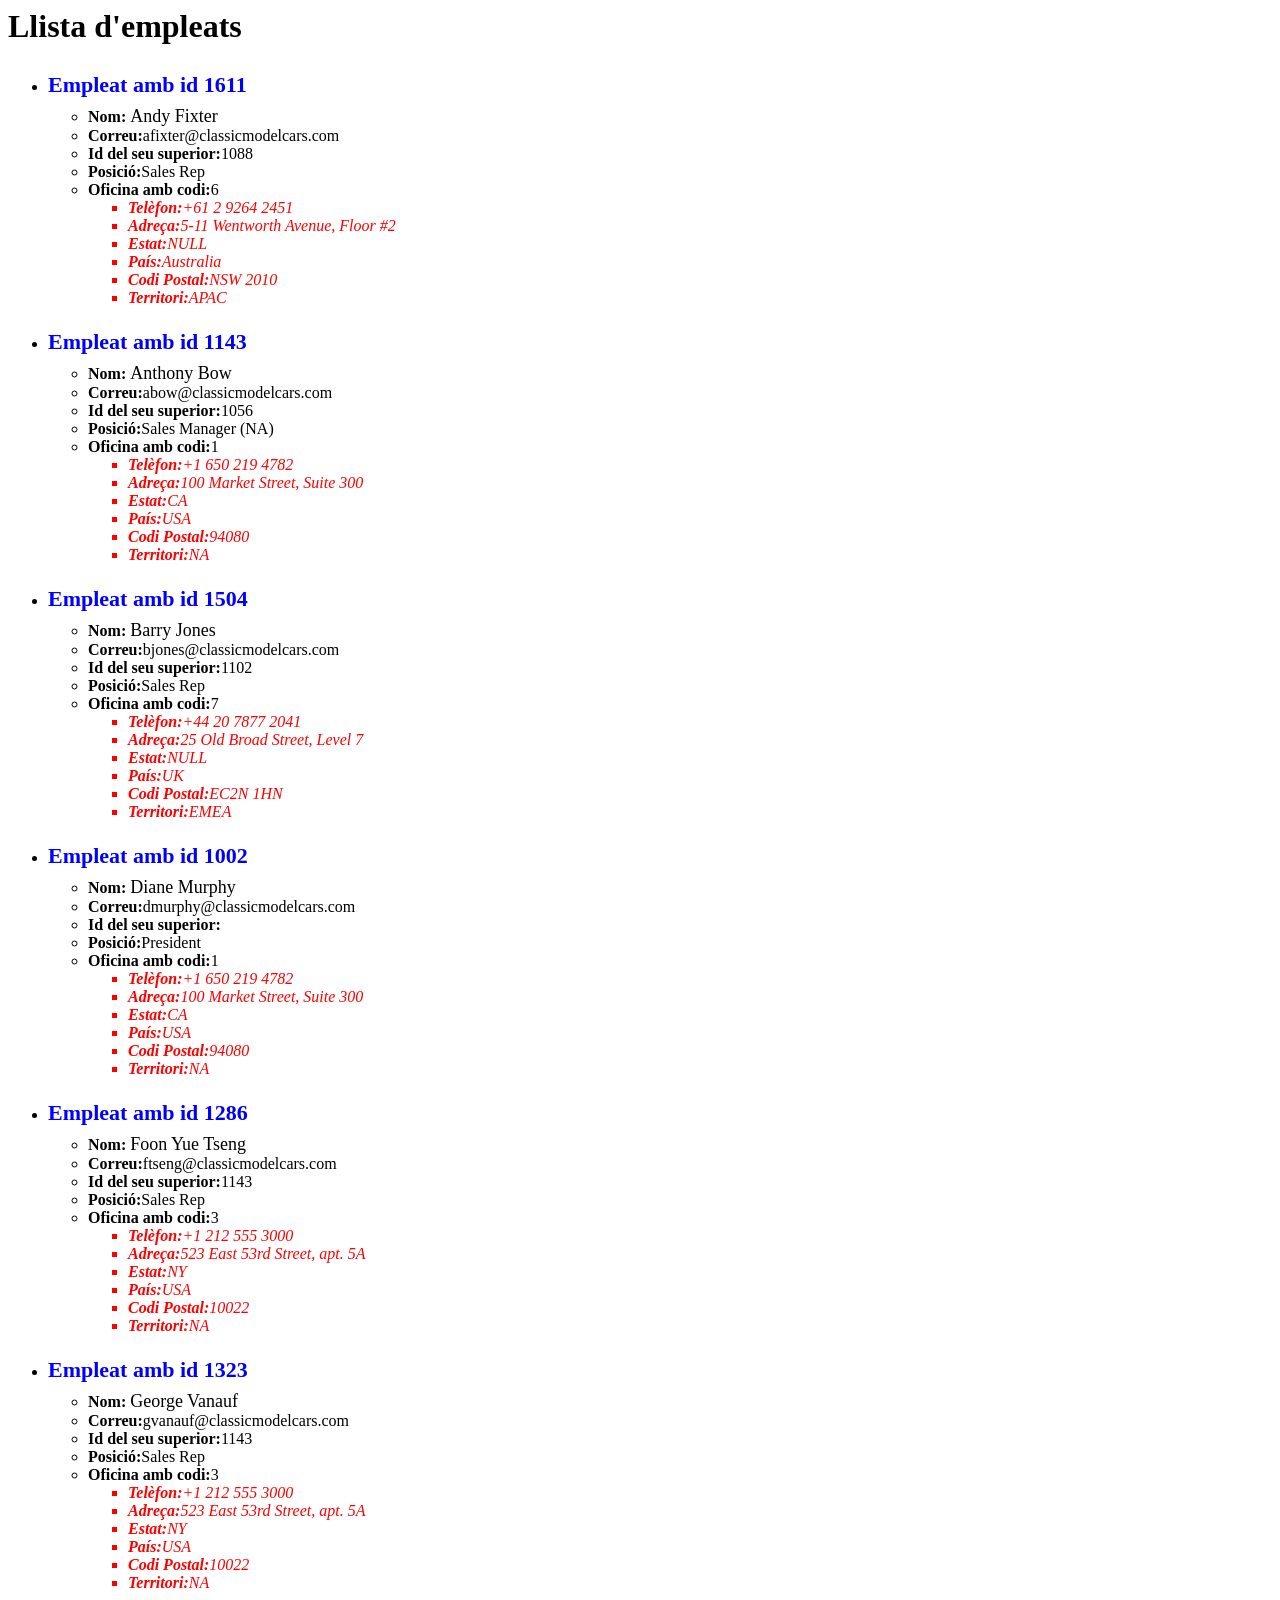
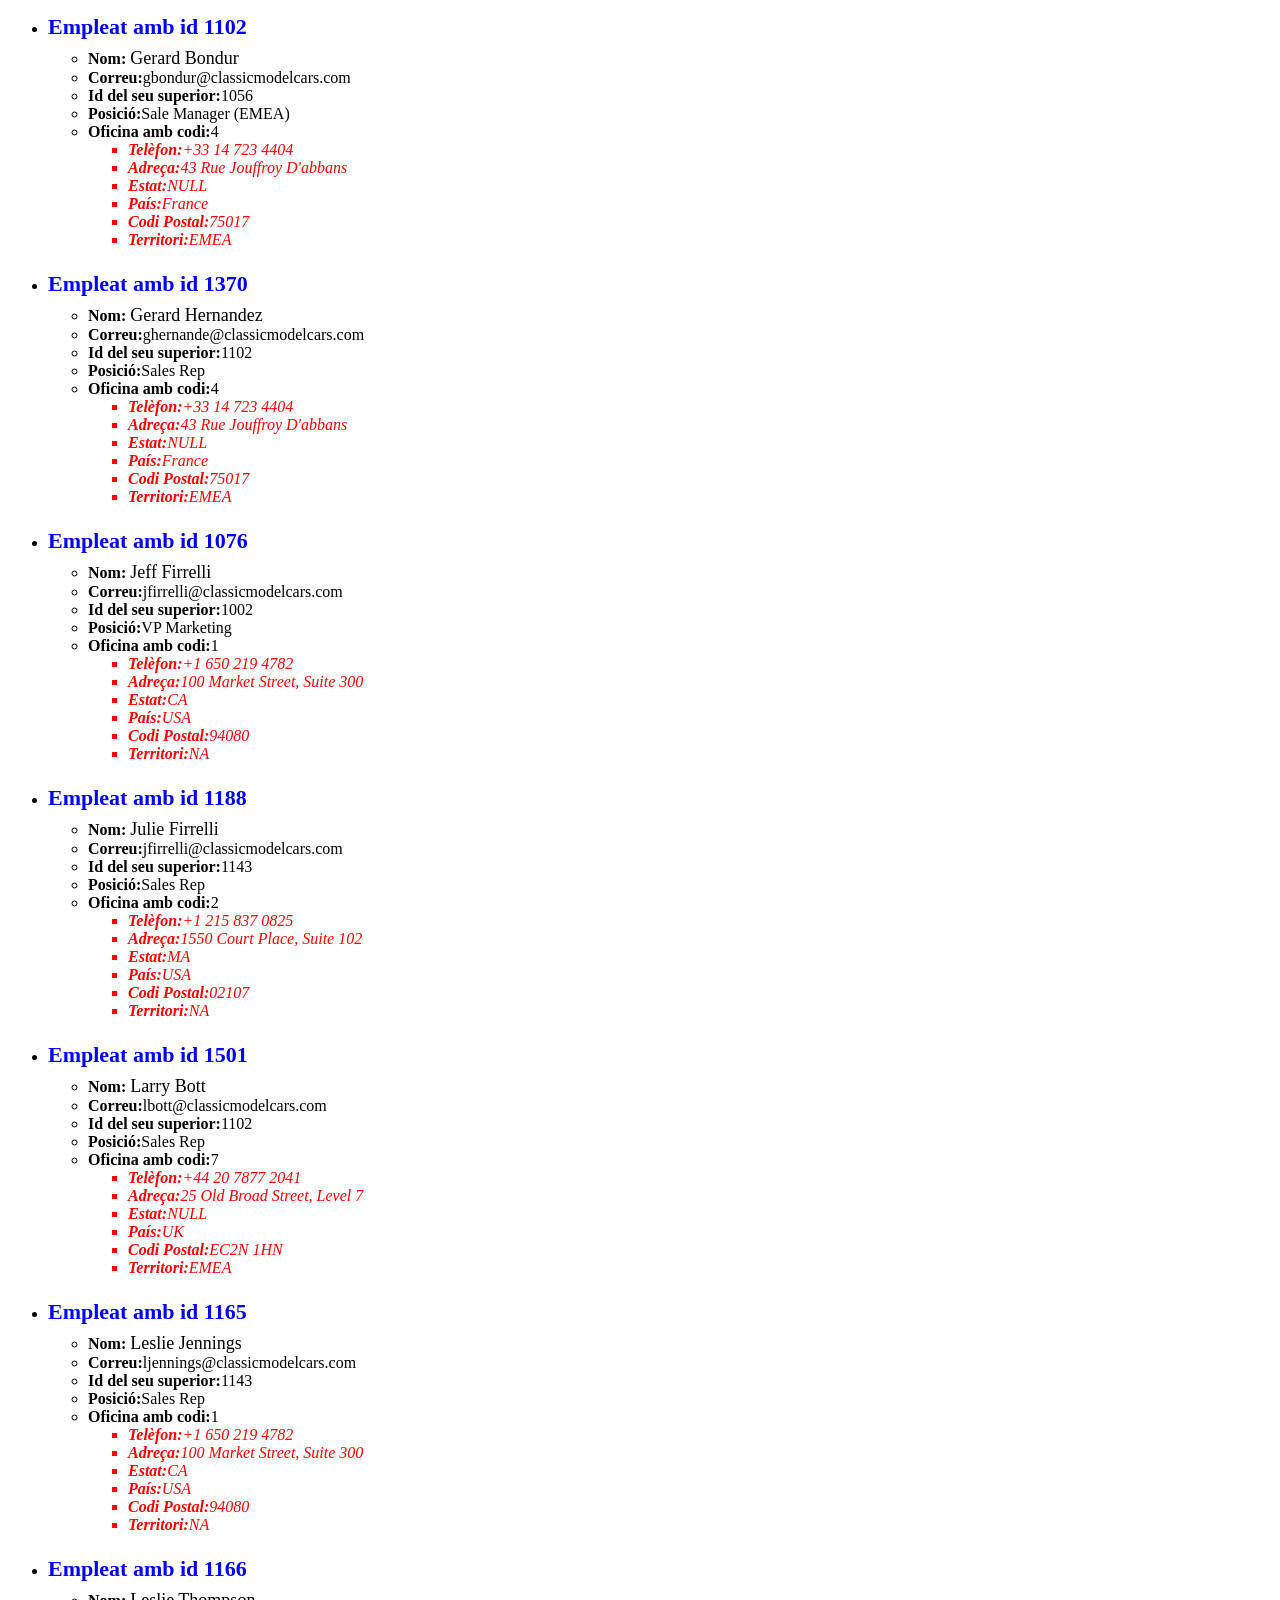
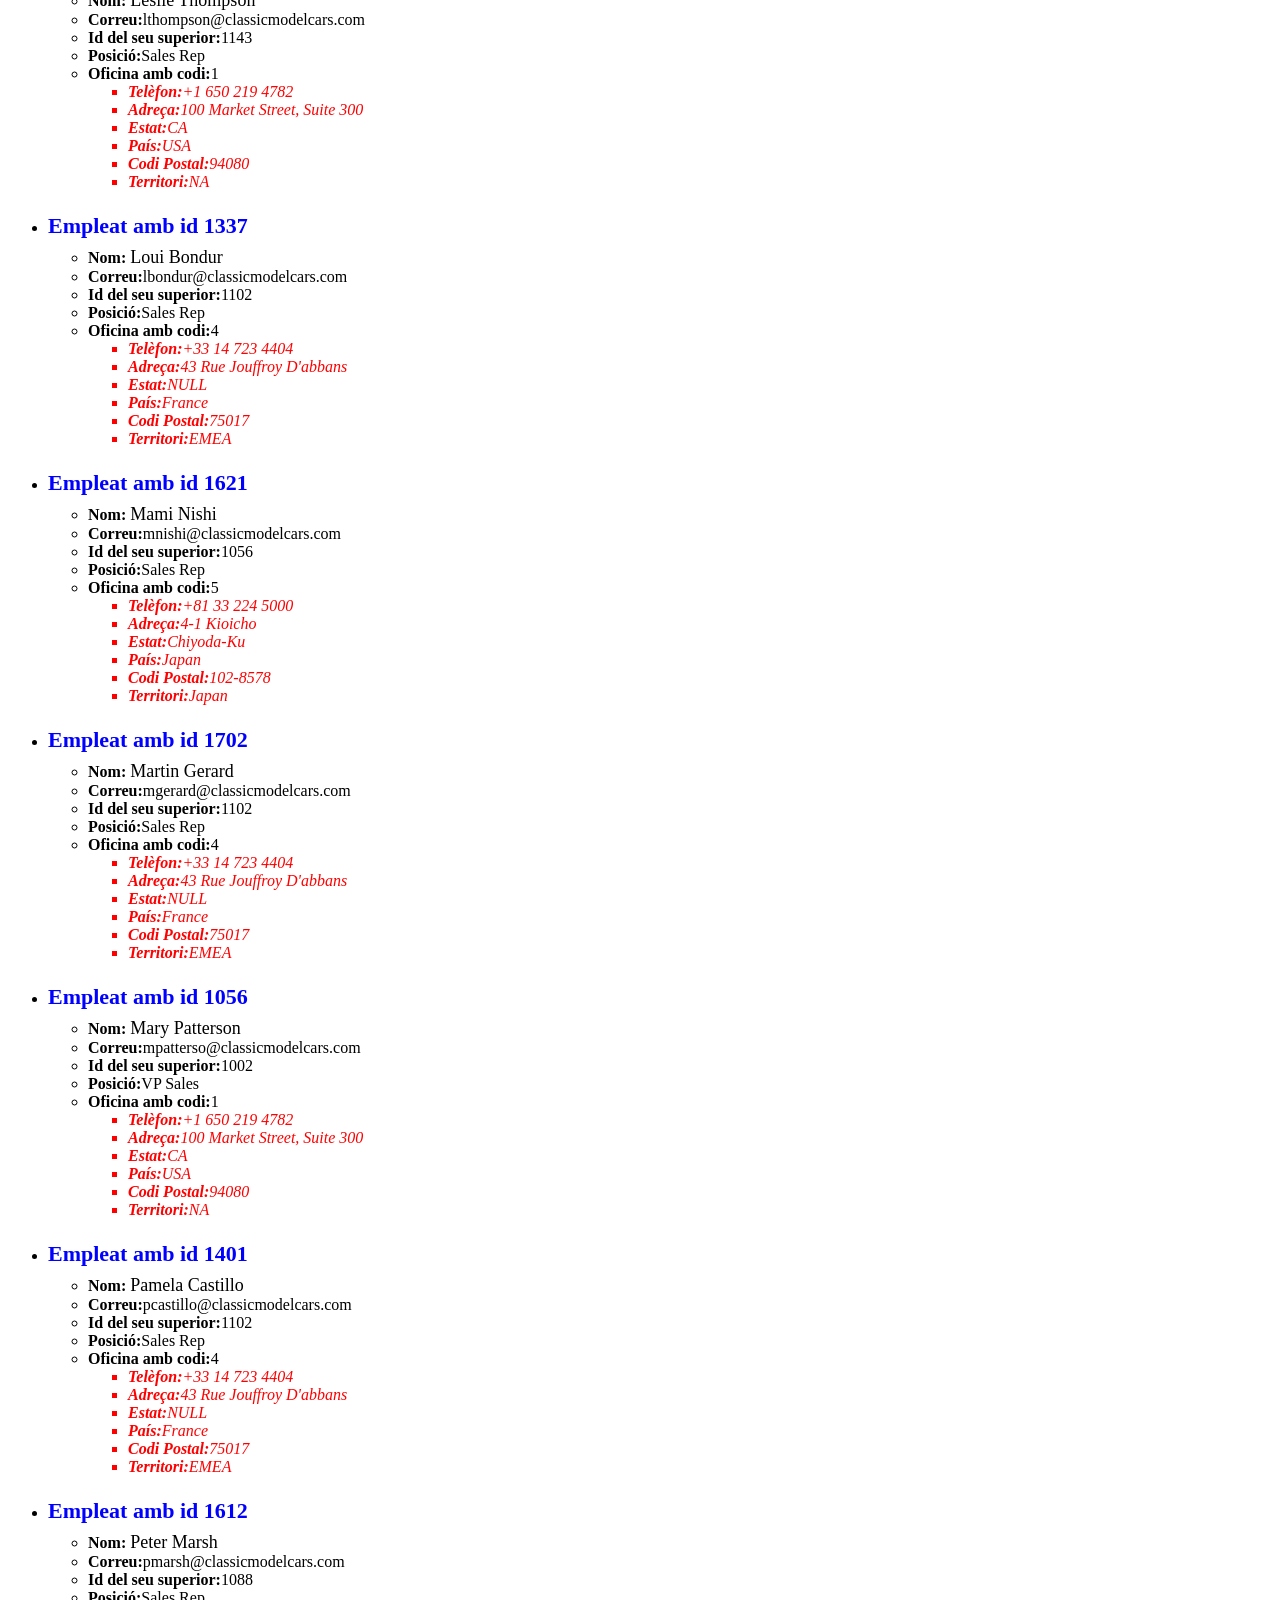
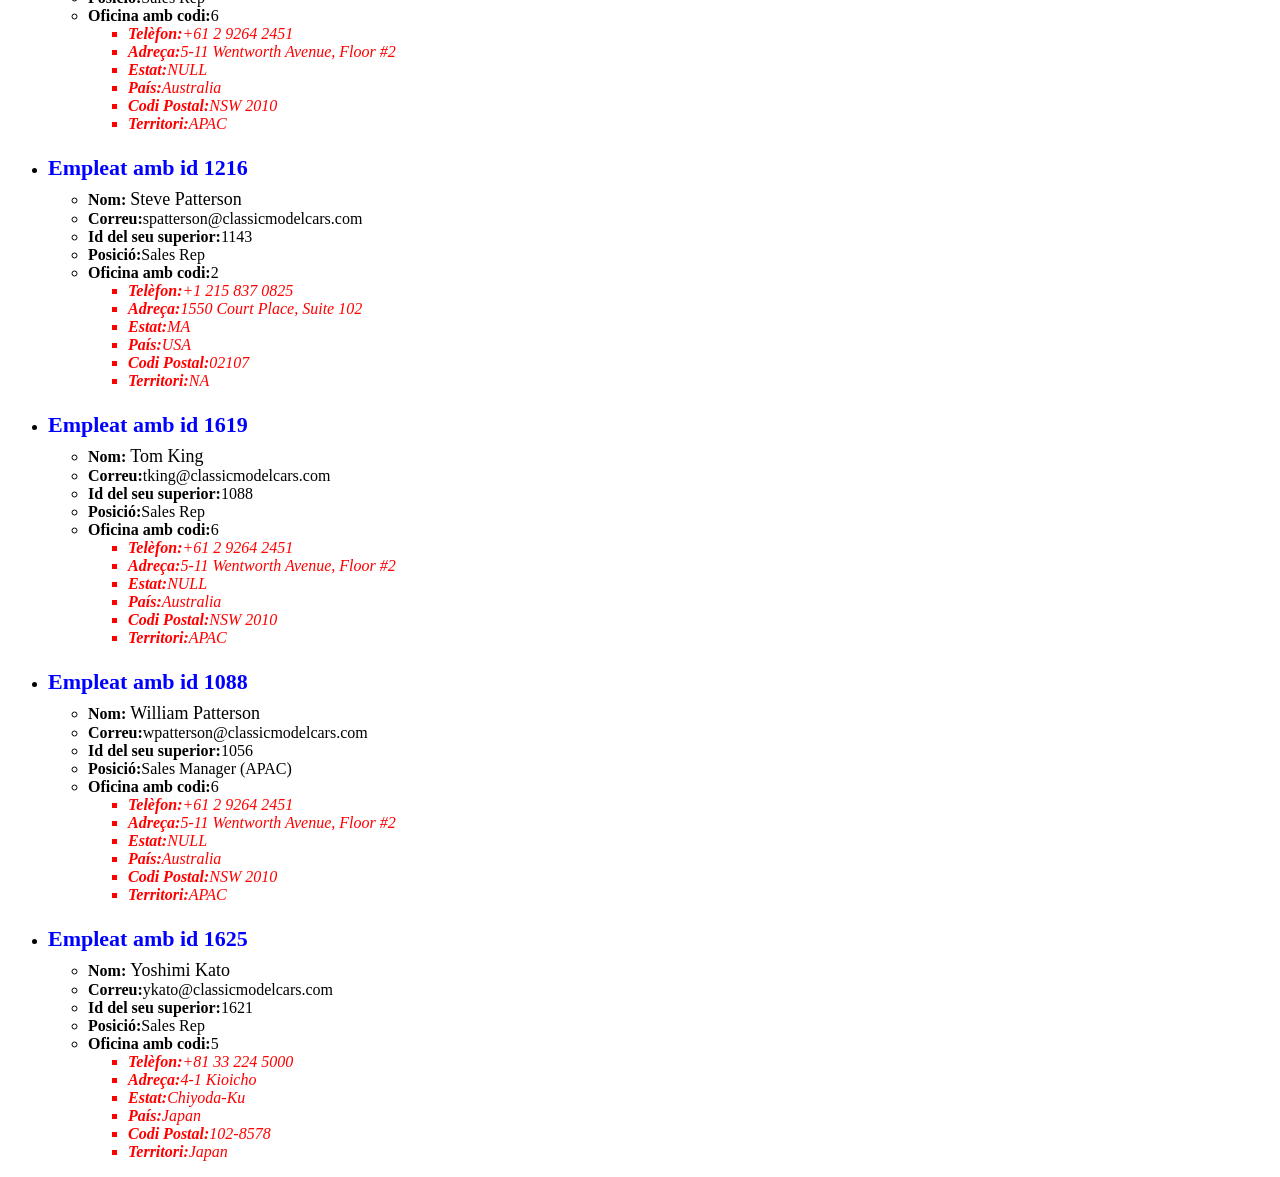
<file: LMSGI05_1/Exercici 3/Employees.html>
﻿<?xml version="1.0" encoding="UTF-8" standalone="yes"?>
<html>
  <head>
    <title>Llista d'empleats</title>
    <style>
		h2 {
			font-size: 32px;
			font-weight: bold;
		}

		h3 {
			color: blue;
			font-size: 22px;
			margin-bottom: 8px;
		}

		.nom-empleat {
			font-size: 18px;
		}

		.camp {
			font-weight: bold;
		}

		.oficina {
			color: red;
			font-style: italic;
		}

		.oficina .camp {
			font-weight: bold;
		}
	</style>
  </head>
  <body>
    <h2>Llista d'empleats</h2>
    <ul>
      <li>
        <h3>Empleat amb id 1611</h3>
        <ul>
          <li>
            <span class="camp">Nom:</span>
            <span class="nom-empleat">Andy Fixter</span>
          </li>
          <li><span class="camp">Correu:</span>afixter@classicmodelcars.com</li>
          <li><span class="camp">Id del seu superior:</span>1088</li>
          <li><span class="camp">Posició:</span>Sales Rep</li>
          <li><span class="camp">Oficina amb codi:</span>6<ul class="oficina"><li><span class="camp">Telèfon:</span>+61 2 9264 2451</li><li><span class="camp">Adreça:</span>5-11 Wentworth Avenue, Floor #2</li><li><span class="camp">Estat:</span>NULL</li><li><span class="camp">País:</span>Australia</li><li><span class="camp">Codi Postal:</span>NSW 2010</li><li><span class="camp">Territori:</span>APAC</li></ul></li>
        </ul>
      </li>
      <li>
        <h3>Empleat amb id 1143</h3>
        <ul>
          <li>
            <span class="camp">Nom:</span>
            <span class="nom-empleat">Anthony Bow</span>
          </li>
          <li><span class="camp">Correu:</span>abow@classicmodelcars.com</li>
          <li><span class="camp">Id del seu superior:</span>1056</li>
          <li><span class="camp">Posició:</span>Sales Manager (NA)</li>
          <li><span class="camp">Oficina amb codi:</span>1<ul class="oficina"><li><span class="camp">Telèfon:</span>+1 650 219 4782</li><li><span class="camp">Adreça:</span>100 Market Street, Suite 300</li><li><span class="camp">Estat:</span>CA</li><li><span class="camp">País:</span>USA</li><li><span class="camp">Codi Postal:</span>94080</li><li><span class="camp">Territori:</span>NA</li></ul></li>
        </ul>
      </li>
      <li>
        <h3>Empleat amb id 1504</h3>
        <ul>
          <li>
            <span class="camp">Nom:</span>
            <span class="nom-empleat">Barry Jones</span>
          </li>
          <li><span class="camp">Correu:</span>bjones@classicmodelcars.com</li>
          <li><span class="camp">Id del seu superior:</span>1102</li>
          <li><span class="camp">Posició:</span>Sales Rep</li>
          <li><span class="camp">Oficina amb codi:</span>7<ul class="oficina"><li><span class="camp">Telèfon:</span>+44 20 7877 2041</li><li><span class="camp">Adreça:</span>25 Old Broad Street, Level 7</li><li><span class="camp">Estat:</span>NULL</li><li><span class="camp">País:</span>UK</li><li><span class="camp">Codi Postal:</span>EC2N 1HN</li><li><span class="camp">Territori:</span>EMEA</li></ul></li>
        </ul>
      </li>
      <li>
        <h3>Empleat amb id 1002</h3>
        <ul>
          <li>
            <span class="camp">Nom:</span>
            <span class="nom-empleat">Diane Murphy</span>
          </li>
          <li><span class="camp">Correu:</span>dmurphy@classicmodelcars.com</li>
          <li>
            <span class="camp">Id del seu superior:</span>
          </li>
          <li><span class="camp">Posició:</span>President</li>
          <li><span class="camp">Oficina amb codi:</span>1<ul class="oficina"><li><span class="camp">Telèfon:</span>+1 650 219 4782</li><li><span class="camp">Adreça:</span>100 Market Street, Suite 300</li><li><span class="camp">Estat:</span>CA</li><li><span class="camp">País:</span>USA</li><li><span class="camp">Codi Postal:</span>94080</li><li><span class="camp">Territori:</span>NA</li></ul></li>
        </ul>
      </li>
      <li>
        <h3>Empleat amb id 1286</h3>
        <ul>
          <li>
            <span class="camp">Nom:</span>
            <span class="nom-empleat">Foon Yue Tseng</span>
          </li>
          <li><span class="camp">Correu:</span>ftseng@classicmodelcars.com</li>
          <li><span class="camp">Id del seu superior:</span>1143</li>
          <li><span class="camp">Posició:</span>Sales Rep</li>
          <li><span class="camp">Oficina amb codi:</span>3<ul class="oficina"><li><span class="camp">Telèfon:</span>+1 212 555 3000</li><li><span class="camp">Adreça:</span>523 East 53rd Street, apt. 5A</li><li><span class="camp">Estat:</span>NY</li><li><span class="camp">País:</span>USA</li><li><span class="camp">Codi Postal:</span>10022</li><li><span class="camp">Territori:</span>NA</li></ul></li>
        </ul>
      </li>
      <li>
        <h3>Empleat amb id 1323</h3>
        <ul>
          <li>
            <span class="camp">Nom:</span>
            <span class="nom-empleat">George Vanauf</span>
          </li>
          <li><span class="camp">Correu:</span>gvanauf@classicmodelcars.com</li>
          <li><span class="camp">Id del seu superior:</span>1143</li>
          <li><span class="camp">Posició:</span>Sales Rep</li>
          <li><span class="camp">Oficina amb codi:</span>3<ul class="oficina"><li><span class="camp">Telèfon:</span>+1 212 555 3000</li><li><span class="camp">Adreça:</span>523 East 53rd Street, apt. 5A</li><li><span class="camp">Estat:</span>NY</li><li><span class="camp">País:</span>USA</li><li><span class="camp">Codi Postal:</span>10022</li><li><span class="camp">Territori:</span>NA</li></ul></li>
        </ul>
      </li>
      <li>
        <h3>Empleat amb id 1102</h3>
        <ul>
          <li>
            <span class="camp">Nom:</span>
            <span class="nom-empleat">Gerard Bondur</span>
          </li>
          <li><span class="camp">Correu:</span>gbondur@classicmodelcars.com</li>
          <li><span class="camp">Id del seu superior:</span>1056</li>
          <li><span class="camp">Posició:</span>Sale Manager (EMEA)</li>
          <li><span class="camp">Oficina amb codi:</span>4<ul class="oficina"><li><span class="camp">Telèfon:</span>+33 14 723 4404</li><li><span class="camp">Adreça:</span>43 Rue Jouffroy D'abbans</li><li><span class="camp">Estat:</span>NULL</li><li><span class="camp">País:</span>France</li><li><span class="camp">Codi Postal:</span>75017</li><li><span class="camp">Territori:</span>EMEA</li></ul></li>
        </ul>
      </li>
      <li>
        <h3>Empleat amb id 1370</h3>
        <ul>
          <li>
            <span class="camp">Nom:</span>
            <span class="nom-empleat">Gerard Hernandez</span>
          </li>
          <li><span class="camp">Correu:</span>ghernande@classicmodelcars.com</li>
          <li><span class="camp">Id del seu superior:</span>1102</li>
          <li><span class="camp">Posició:</span>Sales Rep</li>
          <li><span class="camp">Oficina amb codi:</span>4<ul class="oficina"><li><span class="camp">Telèfon:</span>+33 14 723 4404</li><li><span class="camp">Adreça:</span>43 Rue Jouffroy D'abbans</li><li><span class="camp">Estat:</span>NULL</li><li><span class="camp">País:</span>France</li><li><span class="camp">Codi Postal:</span>75017</li><li><span class="camp">Territori:</span>EMEA</li></ul></li>
        </ul>
      </li>
      <li>
        <h3>Empleat amb id 1076</h3>
        <ul>
          <li>
            <span class="camp">Nom:</span>
            <span class="nom-empleat">Jeff Firrelli</span>
          </li>
          <li><span class="camp">Correu:</span>jfirrelli@classicmodelcars.com</li>
          <li><span class="camp">Id del seu superior:</span>1002</li>
          <li><span class="camp">Posició:</span>VP Marketing</li>
          <li><span class="camp">Oficina amb codi:</span>1<ul class="oficina"><li><span class="camp">Telèfon:</span>+1 650 219 4782</li><li><span class="camp">Adreça:</span>100 Market Street, Suite 300</li><li><span class="camp">Estat:</span>CA</li><li><span class="camp">País:</span>USA</li><li><span class="camp">Codi Postal:</span>94080</li><li><span class="camp">Territori:</span>NA</li></ul></li>
        </ul>
      </li>
      <li>
        <h3>Empleat amb id 1188</h3>
        <ul>
          <li>
            <span class="camp">Nom:</span>
            <span class="nom-empleat">Julie Firrelli</span>
          </li>
          <li><span class="camp">Correu:</span>jfirrelli@classicmodelcars.com</li>
          <li><span class="camp">Id del seu superior:</span>1143</li>
          <li><span class="camp">Posició:</span>Sales Rep</li>
          <li><span class="camp">Oficina amb codi:</span>2<ul class="oficina"><li><span class="camp">Telèfon:</span>+1 215 837 0825</li><li><span class="camp">Adreça:</span>1550 Court Place, Suite 102</li><li><span class="camp">Estat:</span>MA</li><li><span class="camp">País:</span>USA</li><li><span class="camp">Codi Postal:</span>02107</li><li><span class="camp">Territori:</span>NA</li></ul></li>
        </ul>
      </li>
      <li>
        <h3>Empleat amb id 1501</h3>
        <ul>
          <li>
            <span class="camp">Nom:</span>
            <span class="nom-empleat">Larry Bott</span>
          </li>
          <li><span class="camp">Correu:</span>lbott@classicmodelcars.com</li>
          <li><span class="camp">Id del seu superior:</span>1102</li>
          <li><span class="camp">Posició:</span>Sales Rep</li>
          <li><span class="camp">Oficina amb codi:</span>7<ul class="oficina"><li><span class="camp">Telèfon:</span>+44 20 7877 2041</li><li><span class="camp">Adreça:</span>25 Old Broad Street, Level 7</li><li><span class="camp">Estat:</span>NULL</li><li><span class="camp">País:</span>UK</li><li><span class="camp">Codi Postal:</span>EC2N 1HN</li><li><span class="camp">Territori:</span>EMEA</li></ul></li>
        </ul>
      </li>
      <li>
        <h3>Empleat amb id 1165</h3>
        <ul>
          <li>
            <span class="camp">Nom:</span>
            <span class="nom-empleat">Leslie Jennings</span>
          </li>
          <li><span class="camp">Correu:</span>ljennings@classicmodelcars.com</li>
          <li><span class="camp">Id del seu superior:</span>1143</li>
          <li><span class="camp">Posició:</span>Sales Rep</li>
          <li><span class="camp">Oficina amb codi:</span>1<ul class="oficina"><li><span class="camp">Telèfon:</span>+1 650 219 4782</li><li><span class="camp">Adreça:</span>100 Market Street, Suite 300</li><li><span class="camp">Estat:</span>CA</li><li><span class="camp">País:</span>USA</li><li><span class="camp">Codi Postal:</span>94080</li><li><span class="camp">Territori:</span>NA</li></ul></li>
        </ul>
      </li>
      <li>
        <h3>Empleat amb id 1166</h3>
        <ul>
          <li>
            <span class="camp">Nom:</span>
            <span class="nom-empleat">Leslie Thompson</span>
          </li>
          <li><span class="camp">Correu:</span>lthompson@classicmodelcars.com</li>
          <li><span class="camp">Id del seu superior:</span>1143</li>
          <li><span class="camp">Posició:</span>Sales Rep</li>
          <li><span class="camp">Oficina amb codi:</span>1<ul class="oficina"><li><span class="camp">Telèfon:</span>+1 650 219 4782</li><li><span class="camp">Adreça:</span>100 Market Street, Suite 300</li><li><span class="camp">Estat:</span>CA</li><li><span class="camp">País:</span>USA</li><li><span class="camp">Codi Postal:</span>94080</li><li><span class="camp">Territori:</span>NA</li></ul></li>
        </ul>
      </li>
      <li>
        <h3>Empleat amb id 1337</h3>
        <ul>
          <li>
            <span class="camp">Nom:</span>
            <span class="nom-empleat">Loui Bondur</span>
          </li>
          <li><span class="camp">Correu:</span>lbondur@classicmodelcars.com</li>
          <li><span class="camp">Id del seu superior:</span>1102</li>
          <li><span class="camp">Posició:</span>Sales Rep</li>
          <li><span class="camp">Oficina amb codi:</span>4<ul class="oficina"><li><span class="camp">Telèfon:</span>+33 14 723 4404</li><li><span class="camp">Adreça:</span>43 Rue Jouffroy D'abbans</li><li><span class="camp">Estat:</span>NULL</li><li><span class="camp">País:</span>France</li><li><span class="camp">Codi Postal:</span>75017</li><li><span class="camp">Territori:</span>EMEA</li></ul></li>
        </ul>
      </li>
      <li>
        <h3>Empleat amb id 1621</h3>
        <ul>
          <li>
            <span class="camp">Nom:</span>
            <span class="nom-empleat">Mami Nishi</span>
          </li>
          <li><span class="camp">Correu:</span>mnishi@classicmodelcars.com</li>
          <li><span class="camp">Id del seu superior:</span>1056</li>
          <li><span class="camp">Posició:</span>Sales Rep</li>
          <li><span class="camp">Oficina amb codi:</span>5<ul class="oficina"><li><span class="camp">Telèfon:</span>+81 33 224 5000</li><li><span class="camp">Adreça:</span>4-1 Kioicho</li><li><span class="camp">Estat:</span>Chiyoda-Ku</li><li><span class="camp">País:</span>Japan</li><li><span class="camp">Codi Postal:</span>102-8578</li><li><span class="camp">Territori:</span>Japan</li></ul></li>
        </ul>
      </li>
      <li>
        <h3>Empleat amb id 1702</h3>
        <ul>
          <li>
            <span class="camp">Nom:</span>
            <span class="nom-empleat">Martin Gerard</span>
          </li>
          <li><span class="camp">Correu:</span>mgerard@classicmodelcars.com</li>
          <li><span class="camp">Id del seu superior:</span>1102</li>
          <li><span class="camp">Posició:</span>Sales Rep</li>
          <li><span class="camp">Oficina amb codi:</span>4<ul class="oficina"><li><span class="camp">Telèfon:</span>+33 14 723 4404</li><li><span class="camp">Adreça:</span>43 Rue Jouffroy D'abbans</li><li><span class="camp">Estat:</span>NULL</li><li><span class="camp">País:</span>France</li><li><span class="camp">Codi Postal:</span>75017</li><li><span class="camp">Territori:</span>EMEA</li></ul></li>
        </ul>
      </li>
      <li>
        <h3>Empleat amb id 1056</h3>
        <ul>
          <li>
            <span class="camp">Nom:</span>
            <span class="nom-empleat">Mary Patterson</span>
          </li>
          <li><span class="camp">Correu:</span>mpatterso@classicmodelcars.com</li>
          <li><span class="camp">Id del seu superior:</span>1002</li>
          <li><span class="camp">Posició:</span>VP Sales</li>
          <li><span class="camp">Oficina amb codi:</span>1<ul class="oficina"><li><span class="camp">Telèfon:</span>+1 650 219 4782</li><li><span class="camp">Adreça:</span>100 Market Street, Suite 300</li><li><span class="camp">Estat:</span>CA</li><li><span class="camp">País:</span>USA</li><li><span class="camp">Codi Postal:</span>94080</li><li><span class="camp">Territori:</span>NA</li></ul></li>
        </ul>
      </li>
      <li>
        <h3>Empleat amb id 1401</h3>
        <ul>
          <li>
            <span class="camp">Nom:</span>
            <span class="nom-empleat">Pamela Castillo</span>
          </li>
          <li><span class="camp">Correu:</span>pcastillo@classicmodelcars.com</li>
          <li><span class="camp">Id del seu superior:</span>1102</li>
          <li><span class="camp">Posició:</span>Sales Rep</li>
          <li><span class="camp">Oficina amb codi:</span>4<ul class="oficina"><li><span class="camp">Telèfon:</span>+33 14 723 4404</li><li><span class="camp">Adreça:</span>43 Rue Jouffroy D'abbans</li><li><span class="camp">Estat:</span>NULL</li><li><span class="camp">País:</span>France</li><li><span class="camp">Codi Postal:</span>75017</li><li><span class="camp">Territori:</span>EMEA</li></ul></li>
        </ul>
      </li>
      <li>
        <h3>Empleat amb id 1612</h3>
        <ul>
          <li>
            <span class="camp">Nom:</span>
            <span class="nom-empleat">Peter Marsh</span>
          </li>
          <li><span class="camp">Correu:</span>pmarsh@classicmodelcars.com</li>
          <li><span class="camp">Id del seu superior:</span>1088</li>
          <li><span class="camp">Posició:</span>Sales Rep</li>
          <li><span class="camp">Oficina amb codi:</span>6<ul class="oficina"><li><span class="camp">Telèfon:</span>+61 2 9264 2451</li><li><span class="camp">Adreça:</span>5-11 Wentworth Avenue, Floor #2</li><li><span class="camp">Estat:</span>NULL</li><li><span class="camp">País:</span>Australia</li><li><span class="camp">Codi Postal:</span>NSW 2010</li><li><span class="camp">Territori:</span>APAC</li></ul></li>
        </ul>
      </li>
      <li>
        <h3>Empleat amb id 1216</h3>
        <ul>
          <li>
            <span class="camp">Nom:</span>
            <span class="nom-empleat">Steve Patterson</span>
          </li>
          <li><span class="camp">Correu:</span>spatterson@classicmodelcars.com</li>
          <li><span class="camp">Id del seu superior:</span>1143</li>
          <li><span class="camp">Posició:</span>Sales Rep</li>
          <li><span class="camp">Oficina amb codi:</span>2<ul class="oficina"><li><span class="camp">Telèfon:</span>+1 215 837 0825</li><li><span class="camp">Adreça:</span>1550 Court Place, Suite 102</li><li><span class="camp">Estat:</span>MA</li><li><span class="camp">País:</span>USA</li><li><span class="camp">Codi Postal:</span>02107</li><li><span class="camp">Territori:</span>NA</li></ul></li>
        </ul>
      </li>
      <li>
        <h3>Empleat amb id 1619</h3>
        <ul>
          <li>
            <span class="camp">Nom:</span>
            <span class="nom-empleat">Tom King</span>
          </li>
          <li><span class="camp">Correu:</span>tking@classicmodelcars.com</li>
          <li><span class="camp">Id del seu superior:</span>1088</li>
          <li><span class="camp">Posició:</span>Sales Rep</li>
          <li><span class="camp">Oficina amb codi:</span>6<ul class="oficina"><li><span class="camp">Telèfon:</span>+61 2 9264 2451</li><li><span class="camp">Adreça:</span>5-11 Wentworth Avenue, Floor #2</li><li><span class="camp">Estat:</span>NULL</li><li><span class="camp">País:</span>Australia</li><li><span class="camp">Codi Postal:</span>NSW 2010</li><li><span class="camp">Territori:</span>APAC</li></ul></li>
        </ul>
      </li>
      <li>
        <h3>Empleat amb id 1088</h3>
        <ul>
          <li>
            <span class="camp">Nom:</span>
            <span class="nom-empleat">William Patterson</span>
          </li>
          <li><span class="camp">Correu:</span>wpatterson@classicmodelcars.com</li>
          <li><span class="camp">Id del seu superior:</span>1056</li>
          <li><span class="camp">Posició:</span>Sales Manager (APAC)</li>
          <li><span class="camp">Oficina amb codi:</span>6<ul class="oficina"><li><span class="camp">Telèfon:</span>+61 2 9264 2451</li><li><span class="camp">Adreça:</span>5-11 Wentworth Avenue, Floor #2</li><li><span class="camp">Estat:</span>NULL</li><li><span class="camp">País:</span>Australia</li><li><span class="camp">Codi Postal:</span>NSW 2010</li><li><span class="camp">Territori:</span>APAC</li></ul></li>
        </ul>
      </li>
      <li>
        <h3>Empleat amb id 1625</h3>
        <ul>
          <li>
            <span class="camp">Nom:</span>
            <span class="nom-empleat">Yoshimi Kato</span>
          </li>
          <li><span class="camp">Correu:</span>ykato@classicmodelcars.com</li>
          <li><span class="camp">Id del seu superior:</span>1621</li>
          <li><span class="camp">Posició:</span>Sales Rep</li>
          <li><span class="camp">Oficina amb codi:</span>5<ul class="oficina"><li><span class="camp">Telèfon:</span>+81 33 224 5000</li><li><span class="camp">Adreça:</span>4-1 Kioicho</li><li><span class="camp">Estat:</span>Chiyoda-Ku</li><li><span class="camp">País:</span>Japan</li><li><span class="camp">Codi Postal:</span>102-8578</li><li><span class="camp">Territori:</span>Japan</li></ul></li>
        </ul>
      </li>
    </ul>
  </body>
</html>
</file>
